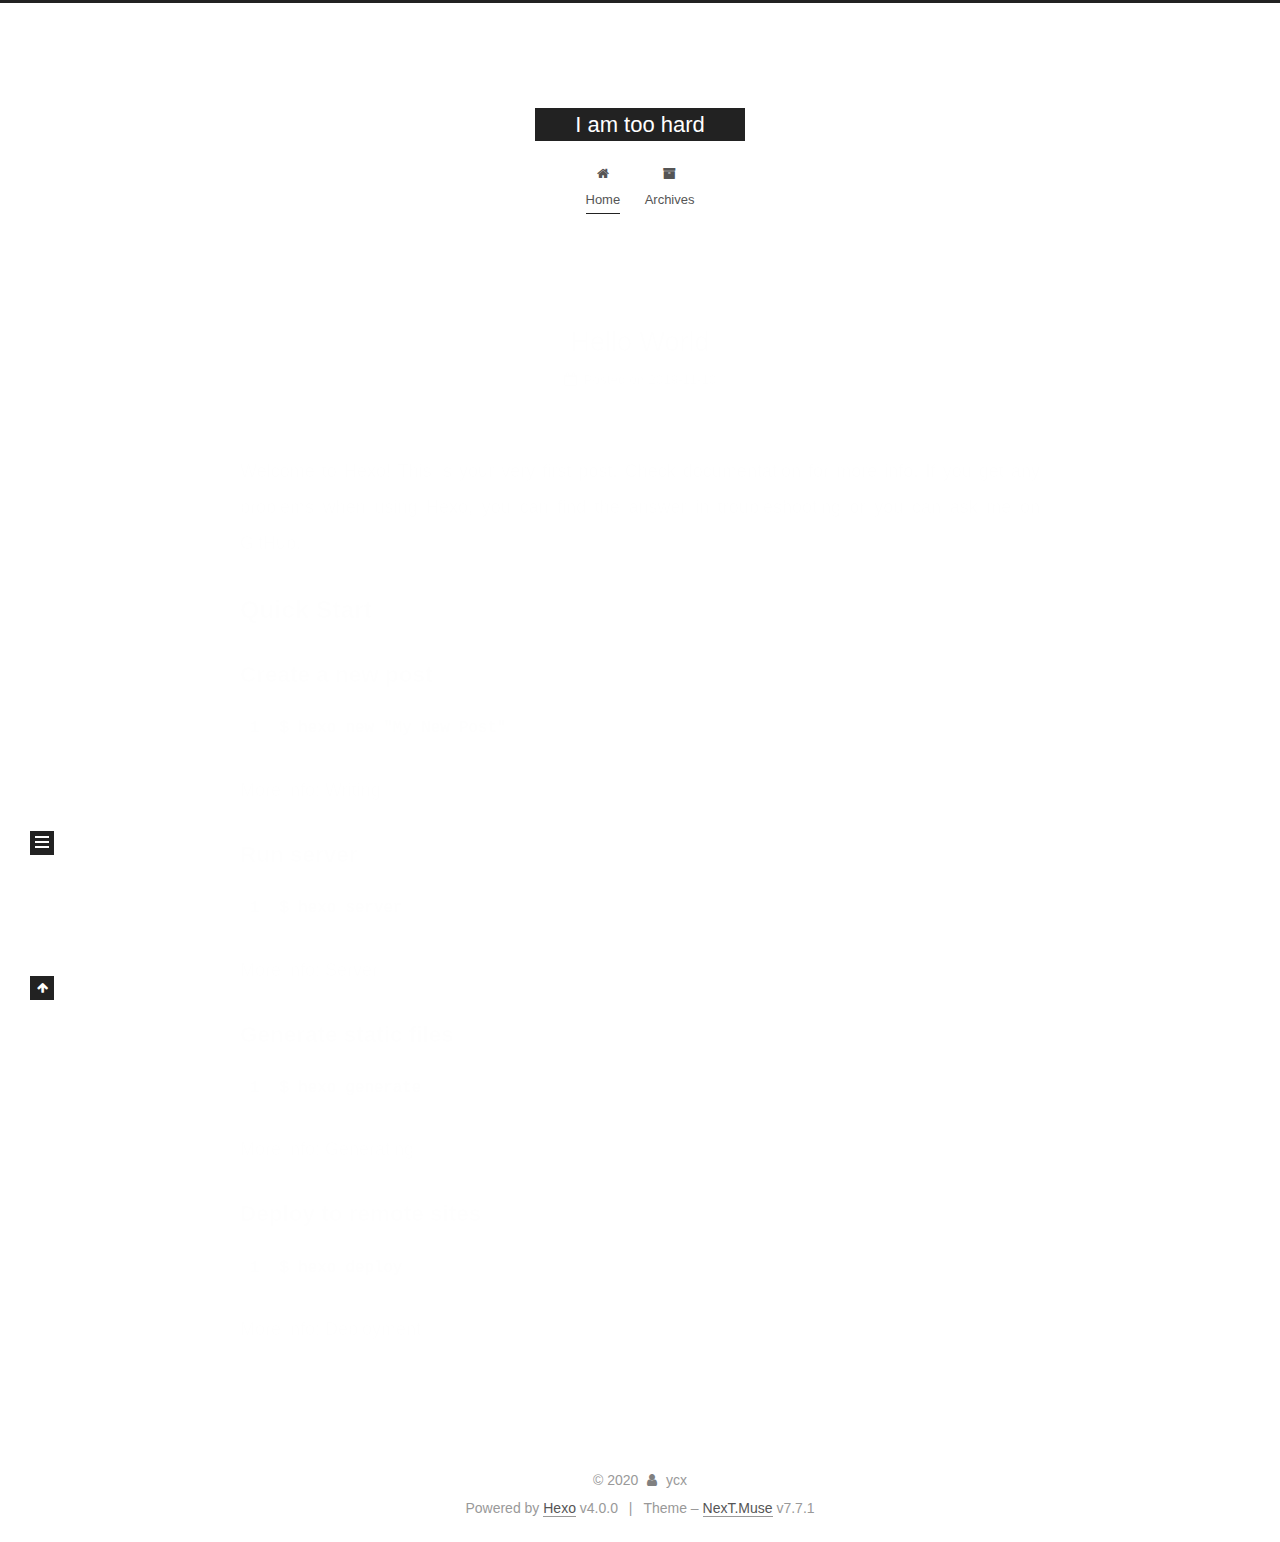
<file: index.html>
<!DOCTYPE html>
<html lang="en">
<head>
  <meta charset="UTF-8">
<meta name="viewport" content="width=device-width, initial-scale=1, maximum-scale=2">
<meta name="theme-color" content="#222">
<meta name="generator" content="Hexo 4.0.0">
  <link rel="apple-touch-icon" sizes="180x180" href="/images/apple-touch-icon-next.png">
  <link rel="icon" type="image/png" sizes="32x32" href="/images/favicon-32x32-next.png">
  <link rel="icon" type="image/png" sizes="16x16" href="/images/favicon-16x16-next.png">
  <link rel="mask-icon" href="/images/logo.svg" color="#222">

<link rel="stylesheet" href="/css/main.css">


<link rel="stylesheet" href="/lib/font-awesome/css/font-awesome.min.css">

<script id="hexo-configurations">
    var NexT = window.NexT || {};
    var CONFIG = {"hostname":"username-ycx.github.io","root":"/","scheme":"Muse","version":"7.7.1","exturl":false,"sidebar":{"position":"left","display":"post","padding":18,"offset":12,"onmobile":false},"copycode":{"enable":false,"show_result":false,"style":null},"back2top":{"enable":true,"sidebar":false,"scrollpercent":false},"bookmark":{"enable":false,"color":"#222","save":"auto"},"fancybox":false,"mediumzoom":false,"lazyload":false,"pangu":false,"comments":{"style":"tabs","active":null,"storage":true,"lazyload":false,"nav":null},"algolia":{"hits":{"per_page":10},"labels":{"input_placeholder":"Search for Posts","hits_empty":"We didn't find any results for the search: ${query}","hits_stats":"${hits} results found in ${time} ms"}},"localsearch":{"enable":false,"trigger":"auto","top_n_per_article":1,"unescape":false,"preload":false},"motion":{"enable":true,"async":false,"transition":{"post_block":"fadeIn","post_header":"slideDownIn","post_body":"slideDownIn","coll_header":"slideLeftIn","sidebar":"slideUpIn"}}};
  </script>

  <meta property="og:type" content="website">
<meta property="og:title" content="I am too hard">
<meta property="og:url" content="https:&#x2F;&#x2F;username-ycx.github.io&#x2F;index.html">
<meta property="og:site_name" content="I am too hard">
<meta property="og:locale" content="en">
<meta name="twitter:card" content="summary">

<link rel="canonical" href="https://username-ycx.github.io/">


<script id="page-configurations">
  // https://hexo.io/docs/variables.html
  CONFIG.page = {
    sidebar: "",
    isHome: true,
    isPost: false
  };
</script>

  <title>I am too hard</title>
  






  <noscript>
  <style>
  .use-motion .brand,
  .use-motion .menu-item,
  .sidebar-inner,
  .use-motion .post-block,
  .use-motion .pagination,
  .use-motion .comments,
  .use-motion .post-header,
  .use-motion .post-body,
  .use-motion .collection-header { opacity: initial; }

  .use-motion .site-title,
  .use-motion .site-subtitle {
    opacity: initial;
    top: initial;
  }

  .use-motion .logo-line-before i { left: initial; }
  .use-motion .logo-line-after i { right: initial; }
  </style>
</noscript>

</head>

<body itemscope itemtype="http://schema.org/WebPage">
  <div class="container use-motion">
    <div class="headband"></div>

    <header class="header" itemscope itemtype="http://schema.org/WPHeader">
      <div class="header-inner"><div class="site-brand-container">
  <div class="site-nav-toggle">
    <div class="toggle" aria-label="Toggle navigation bar">
      <span class="toggle-line toggle-line-first"></span>
      <span class="toggle-line toggle-line-middle"></span>
      <span class="toggle-line toggle-line-last"></span>
    </div>
  </div>

  <div class="site-meta">

    <div>
      <a href="/" class="brand" rel="start">
        <span class="logo-line-before"><i></i></span>
        <span class="site-title">I am too hard</span>
        <span class="logo-line-after"><i></i></span>
      </a>
    </div>
  </div>

  <div class="site-nav-right">
    <div class="toggle popup-trigger">
    </div>
  </div>
</div>


<nav class="site-nav">
  
  <ul id="menu" class="menu">
        <li class="menu-item menu-item-home">

    <a href="/" rel="section"><i class="fa fa-fw fa-home"></i>Home</a>

  </li>
        <li class="menu-item menu-item-archives">

    <a href="/archives/" rel="section"><i class="fa fa-fw fa-archive"></i>Archives</a>

  </li>
  </ul>

</nav>
</div>
    </header>

    
  <div class="back-to-top">
    <i class="fa fa-arrow-up"></i>
    <span>0%</span>
  </div>


    <main class="main">
      <div class="main-inner">
        <div class="content-wrap">
          

          <div class="content">
            

  <div class="posts-expand">
        
  
  
  <article itemscope itemtype="http://schema.org/Article" class="post-block home" lang="en">
    <link itemprop="mainEntityOfPage" href="https://username-ycx.github.io/2019/11/10/hello-world/">

    <span hidden itemprop="author" itemscope itemtype="http://schema.org/Person">
      <meta itemprop="image" content="/images/avatar.gif">
      <meta itemprop="name" content="ycx">
      <meta itemprop="description" content="">
    </span>

    <span hidden itemprop="publisher" itemscope itemtype="http://schema.org/Organization">
      <meta itemprop="name" content="I am too hard">
    </span>
      <header class="post-header">
        <h1 class="post-title" itemprop="name headline">
          
            <a href="/2019/11/10/hello-world/" class="post-title-link" itemprop="url">Hello World</a>
        </h1>

        <div class="post-meta">
            <span class="post-meta-item">
              <span class="post-meta-item-icon">
                <i class="fa fa-calendar-o"></i>
              </span>
              <span class="post-meta-item-text">Posted on</span>

              <time title="Created: 2019-11-10 12:10:12" itemprop="dateCreated datePublished" datetime="2019-11-10T12:10:12+08:00">2019-11-10</time>
            </span>

          

        </div>
      </header>

    
    
    
    <div class="post-body" itemprop="articleBody">

      
          <p>Welcome to <a href="https://hexo.io/" target="_blank" rel="noopener">Hexo</a>! This is your very first post. Check <a href="https://hexo.io/docs/" target="_blank" rel="noopener">documentation</a> for more info. If you get any problems when using Hexo, you can find the answer in <a href="https://hexo.io/docs/troubleshooting.html" target="_blank" rel="noopener">troubleshooting</a> or you can ask me on <a href="https://github.com/hexojs/hexo/issues" target="_blank" rel="noopener">GitHub</a>.</p>
<h2 id="Quick-Start"><a href="#Quick-Start" class="headerlink" title="Quick Start"></a>Quick Start</h2><h3 id="Create-a-new-post"><a href="#Create-a-new-post" class="headerlink" title="Create a new post"></a>Create a new post</h3><figure class="highlight bash"><table><tr><td class="gutter"><pre><span class="line">1</span><br></pre></td><td class="code"><pre><span class="line">$ hexo new <span class="string">"My New Post"</span></span><br></pre></td></tr></table></figure>

<p>More info: <a href="https://hexo.io/docs/writing.html" target="_blank" rel="noopener">Writing</a></p>
<h3 id="Run-server"><a href="#Run-server" class="headerlink" title="Run server"></a>Run server</h3><figure class="highlight bash"><table><tr><td class="gutter"><pre><span class="line">1</span><br></pre></td><td class="code"><pre><span class="line">$ hexo server</span><br></pre></td></tr></table></figure>

<p>More info: <a href="https://hexo.io/docs/server.html" target="_blank" rel="noopener">Server</a></p>
<h3 id="Generate-static-files"><a href="#Generate-static-files" class="headerlink" title="Generate static files"></a>Generate static files</h3><figure class="highlight bash"><table><tr><td class="gutter"><pre><span class="line">1</span><br></pre></td><td class="code"><pre><span class="line">$ hexo generate</span><br></pre></td></tr></table></figure>

<p>More info: <a href="https://hexo.io/docs/generating.html" target="_blank" rel="noopener">Generating</a></p>
<h3 id="Deploy-to-remote-sites"><a href="#Deploy-to-remote-sites" class="headerlink" title="Deploy to remote sites"></a>Deploy to remote sites</h3><figure class="highlight bash"><table><tr><td class="gutter"><pre><span class="line">1</span><br></pre></td><td class="code"><pre><span class="line">$ hexo deploy</span><br></pre></td></tr></table></figure>

<p>More info: <a href="https://hexo.io/docs/one-command-deployment.html" target="_blank" rel="noopener">Deployment</a></p>

      
    </div>

    
    
    
      <footer class="post-footer">
        <div class="post-eof"></div>
      </footer>
  </article>
  
  
  

  </div>

  



          </div>
          

<script>
  window.addEventListener('tabs:register', () => {
    let activeClass = CONFIG.comments.activeClass;
    if (CONFIG.comments.storage) {
      activeClass = localStorage.getItem('comments_active') || activeClass;
    }
    if (activeClass) {
      let activeTab = document.querySelector(`a[href="#comment-${activeClass}"]`);
      if (activeTab) {
        activeTab.click();
      }
    }
  });
  if (CONFIG.comments.storage) {
    window.addEventListener('tabs:click', event => {
      if (!event.target.matches('.tabs-comment .tab-content .tab-pane')) return;
      let commentClass = event.target.classList[1];
      localStorage.setItem('comments_active', commentClass);
    });
  }
</script>

        </div>
          
  
  <div class="toggle sidebar-toggle">
    <span class="toggle-line toggle-line-first"></span>
    <span class="toggle-line toggle-line-middle"></span>
    <span class="toggle-line toggle-line-last"></span>
  </div>

  <aside class="sidebar">
    <div class="sidebar-inner">

      <ul class="sidebar-nav motion-element">
        <li class="sidebar-nav-toc">
          Table of Contents
        </li>
        <li class="sidebar-nav-overview">
          Overview
        </li>
      </ul>

      <!--noindex-->
      <div class="post-toc-wrap sidebar-panel">
      </div>
      <!--/noindex-->

      <div class="site-overview-wrap sidebar-panel">
        <div class="site-author motion-element" itemprop="author" itemscope itemtype="http://schema.org/Person">
  <p class="site-author-name" itemprop="name">ycx</p>
  <div class="site-description" itemprop="description"></div>
</div>
<div class="site-state-wrap motion-element">
  <nav class="site-state">
      <div class="site-state-item site-state-posts">
          <a href="/archives/">
        
          <span class="site-state-item-count">1</span>
          <span class="site-state-item-name">posts</span>
        </a>
      </div>
  </nav>
</div>



      </div>

    </div>
  </aside>
  <div id="sidebar-dimmer"></div>


      </div>
    </main>

    <footer class="footer">
      <div class="footer-inner">
        

<div class="copyright">
  
  &copy; 
  <span itemprop="copyrightYear">2020</span>
  <span class="with-love">
    <i class="fa fa-user"></i>
  </span>
  <span class="author" itemprop="copyrightHolder">ycx</span>
</div>
  <div class="powered-by">Powered by <a href="https://hexo.io/" class="theme-link" rel="noopener" target="_blank">Hexo</a> v4.0.0
  </div>
  <span class="post-meta-divider">|</span>
  <div class="theme-info">Theme – <a href="https://muse.theme-next.org/" class="theme-link" rel="noopener" target="_blank">NexT.Muse</a> v7.7.1
  </div>

        








      </div>
    </footer>
  </div>

  
  <script src="/lib/anime.min.js"></script>
  <script src="/lib/velocity/velocity.min.js"></script>
  <script src="/lib/velocity/velocity.ui.min.js"></script>
<script src="/js/utils.js"></script><script src="/js/motion.js"></script>
<script src="/js/schemes/muse.js"></script>
<script src="/js/next-boot.js"></script>



  















  

  

</body>
</html>
</file>
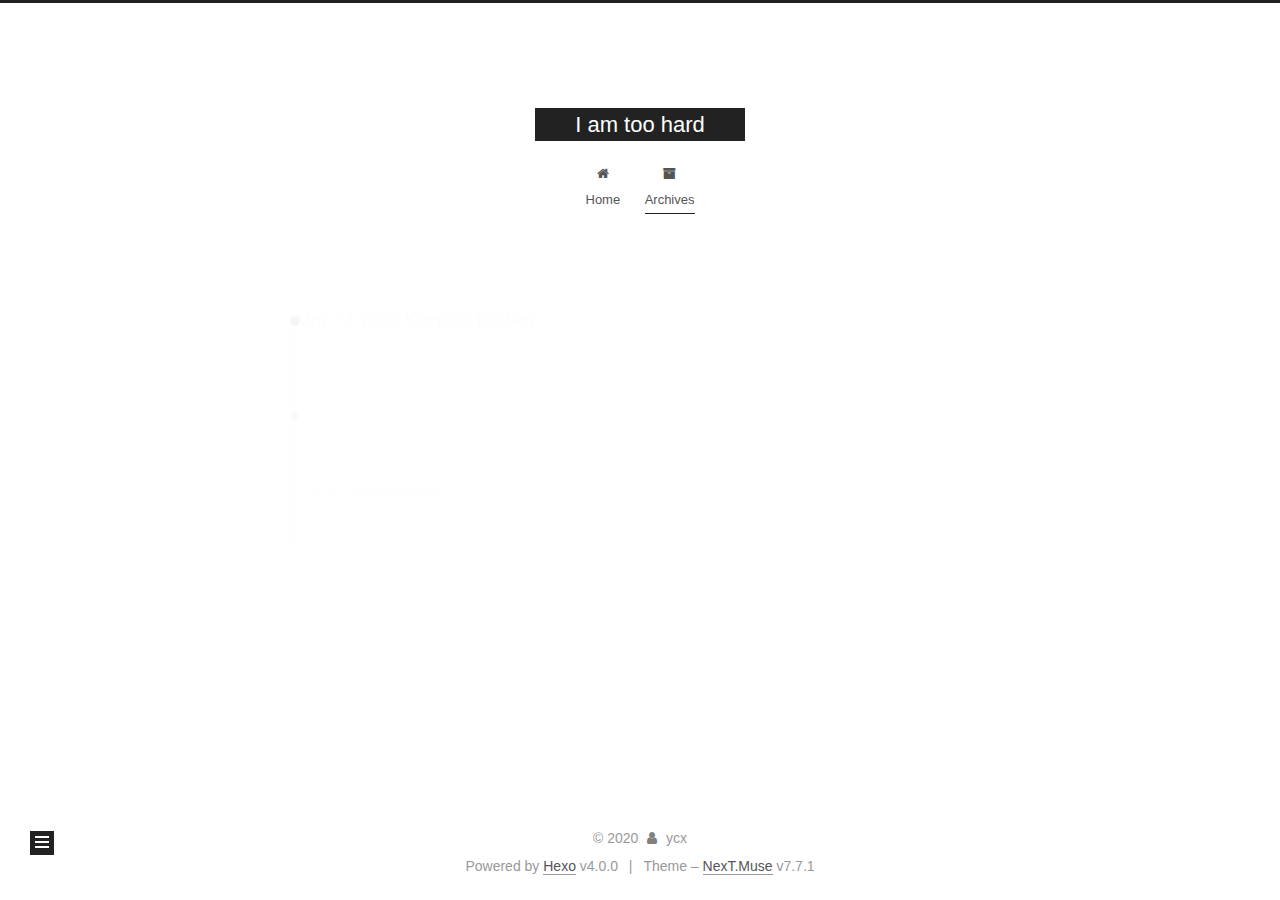
<file: archives/index.html>
<!DOCTYPE html>
<html lang="en">
<head>
  <meta charset="UTF-8">
<meta name="viewport" content="width=device-width, initial-scale=1, maximum-scale=2">
<meta name="theme-color" content="#222">
<meta name="generator" content="Hexo 4.0.0">
  <link rel="apple-touch-icon" sizes="180x180" href="/images/apple-touch-icon-next.png">
  <link rel="icon" type="image/png" sizes="32x32" href="/images/favicon-32x32-next.png">
  <link rel="icon" type="image/png" sizes="16x16" href="/images/favicon-16x16-next.png">
  <link rel="mask-icon" href="/images/logo.svg" color="#222">

<link rel="stylesheet" href="/css/main.css">


<link rel="stylesheet" href="/lib/font-awesome/css/font-awesome.min.css">

<script id="hexo-configurations">
    var NexT = window.NexT || {};
    var CONFIG = {"hostname":"username-ycx.github.io","root":"/","scheme":"Muse","version":"7.7.1","exturl":false,"sidebar":{"position":"left","display":"post","padding":18,"offset":12,"onmobile":false},"copycode":{"enable":false,"show_result":false,"style":null},"back2top":{"enable":true,"sidebar":false,"scrollpercent":false},"bookmark":{"enable":false,"color":"#222","save":"auto"},"fancybox":false,"mediumzoom":false,"lazyload":false,"pangu":false,"comments":{"style":"tabs","active":null,"storage":true,"lazyload":false,"nav":null},"algolia":{"hits":{"per_page":10},"labels":{"input_placeholder":"Search for Posts","hits_empty":"We didn't find any results for the search: ${query}","hits_stats":"${hits} results found in ${time} ms"}},"localsearch":{"enable":false,"trigger":"auto","top_n_per_article":1,"unescape":false,"preload":false},"motion":{"enable":true,"async":false,"transition":{"post_block":"fadeIn","post_header":"slideDownIn","post_body":"slideDownIn","coll_header":"slideLeftIn","sidebar":"slideUpIn"}}};
  </script>

  <meta property="og:type" content="website">
<meta property="og:title" content="I am too hard">
<meta property="og:url" content="https:&#x2F;&#x2F;username-ycx.github.io&#x2F;archives&#x2F;index.html">
<meta property="og:site_name" content="I am too hard">
<meta property="og:locale" content="en">
<meta name="twitter:card" content="summary">

<link rel="canonical" href="https://username-ycx.github.io/archives/">


<script id="page-configurations">
  // https://hexo.io/docs/variables.html
  CONFIG.page = {
    sidebar: "",
    isHome: false,
    isPost: false
  };
</script>

  <title>Archive | I am too hard</title>
  






  <noscript>
  <style>
  .use-motion .brand,
  .use-motion .menu-item,
  .sidebar-inner,
  .use-motion .post-block,
  .use-motion .pagination,
  .use-motion .comments,
  .use-motion .post-header,
  .use-motion .post-body,
  .use-motion .collection-header { opacity: initial; }

  .use-motion .site-title,
  .use-motion .site-subtitle {
    opacity: initial;
    top: initial;
  }

  .use-motion .logo-line-before i { left: initial; }
  .use-motion .logo-line-after i { right: initial; }
  </style>
</noscript>

</head>

<body itemscope itemtype="http://schema.org/WebPage">
  <div class="container use-motion">
    <div class="headband"></div>

    <header class="header" itemscope itemtype="http://schema.org/WPHeader">
      <div class="header-inner"><div class="site-brand-container">
  <div class="site-nav-toggle">
    <div class="toggle" aria-label="Toggle navigation bar">
      <span class="toggle-line toggle-line-first"></span>
      <span class="toggle-line toggle-line-middle"></span>
      <span class="toggle-line toggle-line-last"></span>
    </div>
  </div>

  <div class="site-meta">

    <div>
      <a href="/" class="brand" rel="start">
        <span class="logo-line-before"><i></i></span>
        <span class="site-title">I am too hard</span>
        <span class="logo-line-after"><i></i></span>
      </a>
    </div>
  </div>

  <div class="site-nav-right">
    <div class="toggle popup-trigger">
    </div>
  </div>
</div>


<nav class="site-nav">
  
  <ul id="menu" class="menu">
        <li class="menu-item menu-item-home">

    <a href="/" rel="section"><i class="fa fa-fw fa-home"></i>Home</a>

  </li>
        <li class="menu-item menu-item-archives">

    <a href="/archives/" rel="section"><i class="fa fa-fw fa-archive"></i>Archives</a>

  </li>
  </ul>

</nav>
</div>
    </header>

    
  <div class="back-to-top">
    <i class="fa fa-arrow-up"></i>
    <span>0%</span>
  </div>


    <main class="main">
      <div class="main-inner">
        <div class="content-wrap">
          

          <div class="content">
            

  
  
  
  <div class="post-block">
    <div class="posts-collapse">
      <div class="collection-title">
        <span class="collection-header">Um..! 1 post. Keep on posting.</span>
      </div>

      
    <div class="collection-year">
      <h1 class="collection-header">2019</h1>
    </div>

  <article itemscope itemtype="http://schema.org/Article">
    <header class="post-header">

      <div class="post-meta">
        <time itemprop="dateCreated"
              datetime="2019-11-10T12:10:12+08:00"
              content="2019-11-10">
          11-10
        </time>
      </div>

      <h2 class="post-title">
          <a class="post-title-link" href="/2019/11/10/hello-world/" itemprop="url">
            <span itemprop="name">Hello World</span>
          </a>
      </h2>

    </header>
  </article>


    </div>
  </div>
  
  
  

  



          </div>
          

<script>
  window.addEventListener('tabs:register', () => {
    let activeClass = CONFIG.comments.activeClass;
    if (CONFIG.comments.storage) {
      activeClass = localStorage.getItem('comments_active') || activeClass;
    }
    if (activeClass) {
      let activeTab = document.querySelector(`a[href="#comment-${activeClass}"]`);
      if (activeTab) {
        activeTab.click();
      }
    }
  });
  if (CONFIG.comments.storage) {
    window.addEventListener('tabs:click', event => {
      if (!event.target.matches('.tabs-comment .tab-content .tab-pane')) return;
      let commentClass = event.target.classList[1];
      localStorage.setItem('comments_active', commentClass);
    });
  }
</script>

        </div>
          
  
  <div class="toggle sidebar-toggle">
    <span class="toggle-line toggle-line-first"></span>
    <span class="toggle-line toggle-line-middle"></span>
    <span class="toggle-line toggle-line-last"></span>
  </div>

  <aside class="sidebar">
    <div class="sidebar-inner">

      <ul class="sidebar-nav motion-element">
        <li class="sidebar-nav-toc">
          Table of Contents
        </li>
        <li class="sidebar-nav-overview">
          Overview
        </li>
      </ul>

      <!--noindex-->
      <div class="post-toc-wrap sidebar-panel">
      </div>
      <!--/noindex-->

      <div class="site-overview-wrap sidebar-panel">
        <div class="site-author motion-element" itemprop="author" itemscope itemtype="http://schema.org/Person">
  <p class="site-author-name" itemprop="name">ycx</p>
  <div class="site-description" itemprop="description"></div>
</div>
<div class="site-state-wrap motion-element">
  <nav class="site-state">
      <div class="site-state-item site-state-posts">
          <a href="/archives/">
        
          <span class="site-state-item-count">1</span>
          <span class="site-state-item-name">posts</span>
        </a>
      </div>
  </nav>
</div>



      </div>

    </div>
  </aside>
  <div id="sidebar-dimmer"></div>


      </div>
    </main>

    <footer class="footer">
      <div class="footer-inner">
        

<div class="copyright">
  
  &copy; 
  <span itemprop="copyrightYear">2020</span>
  <span class="with-love">
    <i class="fa fa-user"></i>
  </span>
  <span class="author" itemprop="copyrightHolder">ycx</span>
</div>
  <div class="powered-by">Powered by <a href="https://hexo.io/" class="theme-link" rel="noopener" target="_blank">Hexo</a> v4.0.0
  </div>
  <span class="post-meta-divider">|</span>
  <div class="theme-info">Theme – <a href="https://muse.theme-next.org/" class="theme-link" rel="noopener" target="_blank">NexT.Muse</a> v7.7.1
  </div>

        








      </div>
    </footer>
  </div>

  
  <script src="/lib/anime.min.js"></script>
  <script src="/lib/velocity/velocity.min.js"></script>
  <script src="/lib/velocity/velocity.ui.min.js"></script>
<script src="/js/utils.js"></script><script src="/js/motion.js"></script>
<script src="/js/schemes/muse.js"></script>
<script src="/js/next-boot.js"></script>



  















  

  

</body>
</html>
</file>
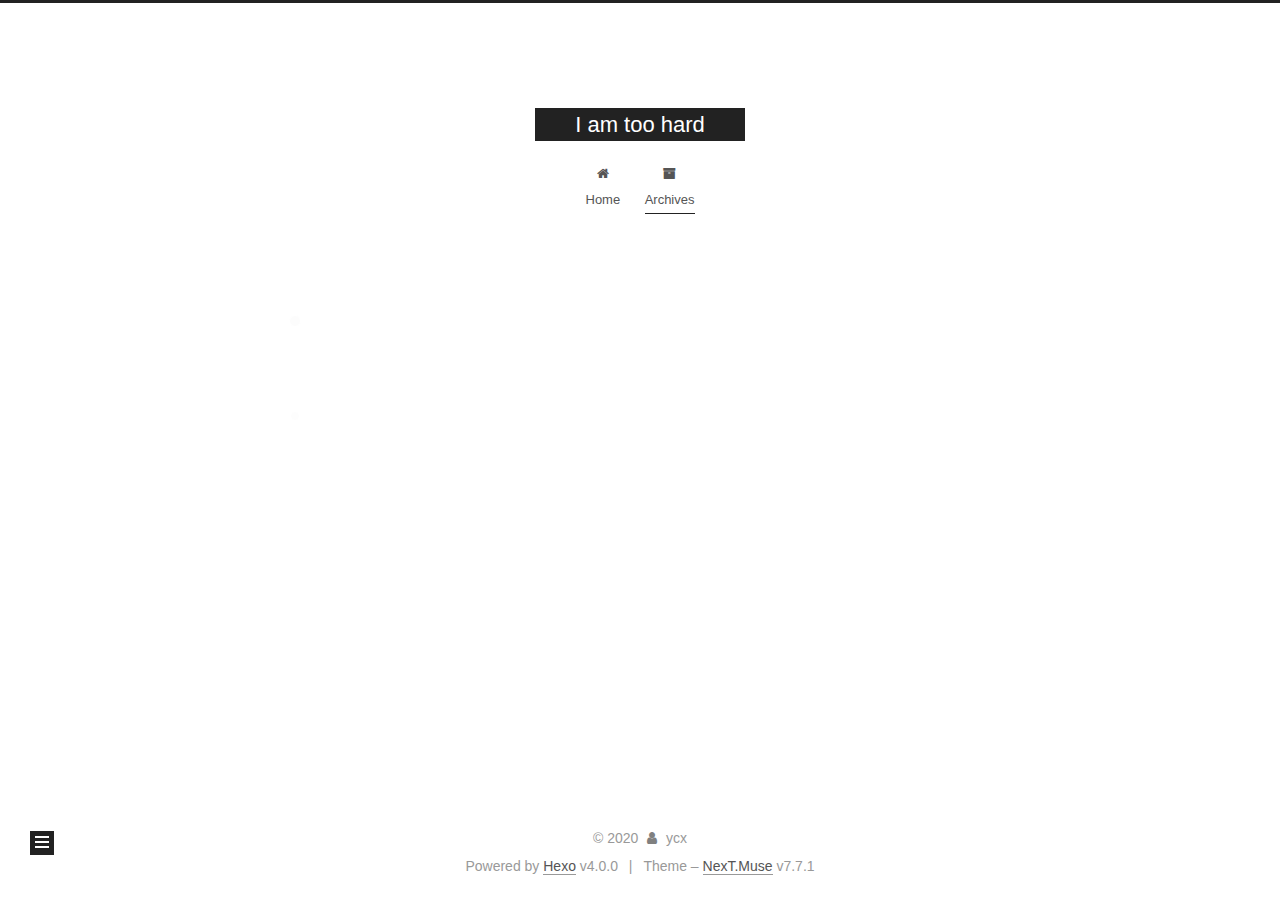
<file: archives/2019/index.html>
<!DOCTYPE html>
<html lang="en">
<head>
  <meta charset="UTF-8">
<meta name="viewport" content="width=device-width, initial-scale=1, maximum-scale=2">
<meta name="theme-color" content="#222">
<meta name="generator" content="Hexo 4.0.0">
  <link rel="apple-touch-icon" sizes="180x180" href="/images/apple-touch-icon-next.png">
  <link rel="icon" type="image/png" sizes="32x32" href="/images/favicon-32x32-next.png">
  <link rel="icon" type="image/png" sizes="16x16" href="/images/favicon-16x16-next.png">
  <link rel="mask-icon" href="/images/logo.svg" color="#222">

<link rel="stylesheet" href="/css/main.css">


<link rel="stylesheet" href="/lib/font-awesome/css/font-awesome.min.css">

<script id="hexo-configurations">
    var NexT = window.NexT || {};
    var CONFIG = {"hostname":"username-ycx.github.io","root":"/","scheme":"Muse","version":"7.7.1","exturl":false,"sidebar":{"position":"left","display":"post","padding":18,"offset":12,"onmobile":false},"copycode":{"enable":false,"show_result":false,"style":null},"back2top":{"enable":true,"sidebar":false,"scrollpercent":false},"bookmark":{"enable":false,"color":"#222","save":"auto"},"fancybox":false,"mediumzoom":false,"lazyload":false,"pangu":false,"comments":{"style":"tabs","active":null,"storage":true,"lazyload":false,"nav":null},"algolia":{"hits":{"per_page":10},"labels":{"input_placeholder":"Search for Posts","hits_empty":"We didn't find any results for the search: ${query}","hits_stats":"${hits} results found in ${time} ms"}},"localsearch":{"enable":false,"trigger":"auto","top_n_per_article":1,"unescape":false,"preload":false},"motion":{"enable":true,"async":false,"transition":{"post_block":"fadeIn","post_header":"slideDownIn","post_body":"slideDownIn","coll_header":"slideLeftIn","sidebar":"slideUpIn"}}};
  </script>

  <meta property="og:type" content="website">
<meta property="og:title" content="I am too hard">
<meta property="og:url" content="https:&#x2F;&#x2F;username-ycx.github.io&#x2F;archives&#x2F;2019&#x2F;index.html">
<meta property="og:site_name" content="I am too hard">
<meta property="og:locale" content="en">
<meta name="twitter:card" content="summary">

<link rel="canonical" href="https://username-ycx.github.io/archives/2019/">


<script id="page-configurations">
  // https://hexo.io/docs/variables.html
  CONFIG.page = {
    sidebar: "",
    isHome: false,
    isPost: false
  };
</script>

  <title>Archive | I am too hard</title>
  






  <noscript>
  <style>
  .use-motion .brand,
  .use-motion .menu-item,
  .sidebar-inner,
  .use-motion .post-block,
  .use-motion .pagination,
  .use-motion .comments,
  .use-motion .post-header,
  .use-motion .post-body,
  .use-motion .collection-header { opacity: initial; }

  .use-motion .site-title,
  .use-motion .site-subtitle {
    opacity: initial;
    top: initial;
  }

  .use-motion .logo-line-before i { left: initial; }
  .use-motion .logo-line-after i { right: initial; }
  </style>
</noscript>

</head>

<body itemscope itemtype="http://schema.org/WebPage">
  <div class="container use-motion">
    <div class="headband"></div>

    <header class="header" itemscope itemtype="http://schema.org/WPHeader">
      <div class="header-inner"><div class="site-brand-container">
  <div class="site-nav-toggle">
    <div class="toggle" aria-label="Toggle navigation bar">
      <span class="toggle-line toggle-line-first"></span>
      <span class="toggle-line toggle-line-middle"></span>
      <span class="toggle-line toggle-line-last"></span>
    </div>
  </div>

  <div class="site-meta">

    <div>
      <a href="/" class="brand" rel="start">
        <span class="logo-line-before"><i></i></span>
        <span class="site-title">I am too hard</span>
        <span class="logo-line-after"><i></i></span>
      </a>
    </div>
  </div>

  <div class="site-nav-right">
    <div class="toggle popup-trigger">
    </div>
  </div>
</div>


<nav class="site-nav">
  
  <ul id="menu" class="menu">
        <li class="menu-item menu-item-home">

    <a href="/" rel="section"><i class="fa fa-fw fa-home"></i>Home</a>

  </li>
        <li class="menu-item menu-item-archives">

    <a href="/archives/" rel="section"><i class="fa fa-fw fa-archive"></i>Archives</a>

  </li>
  </ul>

</nav>
</div>
    </header>

    
  <div class="back-to-top">
    <i class="fa fa-arrow-up"></i>
    <span>0%</span>
  </div>


    <main class="main">
      <div class="main-inner">
        <div class="content-wrap">
          

          <div class="content">
            

  
  
  
  <div class="post-block">
    <div class="posts-collapse">
      <div class="collection-title">
        <span class="collection-header">Um..! 1 post. Keep on posting.</span>
      </div>

      
    <div class="collection-year">
      <h1 class="collection-header">2019</h1>
    </div>

  <article itemscope itemtype="http://schema.org/Article">
    <header class="post-header">

      <div class="post-meta">
        <time itemprop="dateCreated"
              datetime="2019-11-10T12:10:12+08:00"
              content="2019-11-10">
          11-10
        </time>
      </div>

      <h2 class="post-title">
          <a class="post-title-link" href="/2019/11/10/hello-world/" itemprop="url">
            <span itemprop="name">Hello World</span>
          </a>
      </h2>

    </header>
  </article>


    </div>
  </div>
  
  
  

  



          </div>
          

<script>
  window.addEventListener('tabs:register', () => {
    let activeClass = CONFIG.comments.activeClass;
    if (CONFIG.comments.storage) {
      activeClass = localStorage.getItem('comments_active') || activeClass;
    }
    if (activeClass) {
      let activeTab = document.querySelector(`a[href="#comment-${activeClass}"]`);
      if (activeTab) {
        activeTab.click();
      }
    }
  });
  if (CONFIG.comments.storage) {
    window.addEventListener('tabs:click', event => {
      if (!event.target.matches('.tabs-comment .tab-content .tab-pane')) return;
      let commentClass = event.target.classList[1];
      localStorage.setItem('comments_active', commentClass);
    });
  }
</script>

        </div>
          
  
  <div class="toggle sidebar-toggle">
    <span class="toggle-line toggle-line-first"></span>
    <span class="toggle-line toggle-line-middle"></span>
    <span class="toggle-line toggle-line-last"></span>
  </div>

  <aside class="sidebar">
    <div class="sidebar-inner">

      <ul class="sidebar-nav motion-element">
        <li class="sidebar-nav-toc">
          Table of Contents
        </li>
        <li class="sidebar-nav-overview">
          Overview
        </li>
      </ul>

      <!--noindex-->
      <div class="post-toc-wrap sidebar-panel">
      </div>
      <!--/noindex-->

      <div class="site-overview-wrap sidebar-panel">
        <div class="site-author motion-element" itemprop="author" itemscope itemtype="http://schema.org/Person">
  <p class="site-author-name" itemprop="name">ycx</p>
  <div class="site-description" itemprop="description"></div>
</div>
<div class="site-state-wrap motion-element">
  <nav class="site-state">
      <div class="site-state-item site-state-posts">
          <a href="/archives/">
        
          <span class="site-state-item-count">1</span>
          <span class="site-state-item-name">posts</span>
        </a>
      </div>
  </nav>
</div>



      </div>

    </div>
  </aside>
  <div id="sidebar-dimmer"></div>


      </div>
    </main>

    <footer class="footer">
      <div class="footer-inner">
        

<div class="copyright">
  
  &copy; 
  <span itemprop="copyrightYear">2020</span>
  <span class="with-love">
    <i class="fa fa-user"></i>
  </span>
  <span class="author" itemprop="copyrightHolder">ycx</span>
</div>
  <div class="powered-by">Powered by <a href="https://hexo.io/" class="theme-link" rel="noopener" target="_blank">Hexo</a> v4.0.0
  </div>
  <span class="post-meta-divider">|</span>
  <div class="theme-info">Theme – <a href="https://muse.theme-next.org/" class="theme-link" rel="noopener" target="_blank">NexT.Muse</a> v7.7.1
  </div>

        








      </div>
    </footer>
  </div>

  
  <script src="/lib/anime.min.js"></script>
  <script src="/lib/velocity/velocity.min.js"></script>
  <script src="/lib/velocity/velocity.ui.min.js"></script>
<script src="/js/utils.js"></script><script src="/js/motion.js"></script>
<script src="/js/schemes/muse.js"></script>
<script src="/js/next-boot.js"></script>



  















  

  

</body>
</html>
</file>
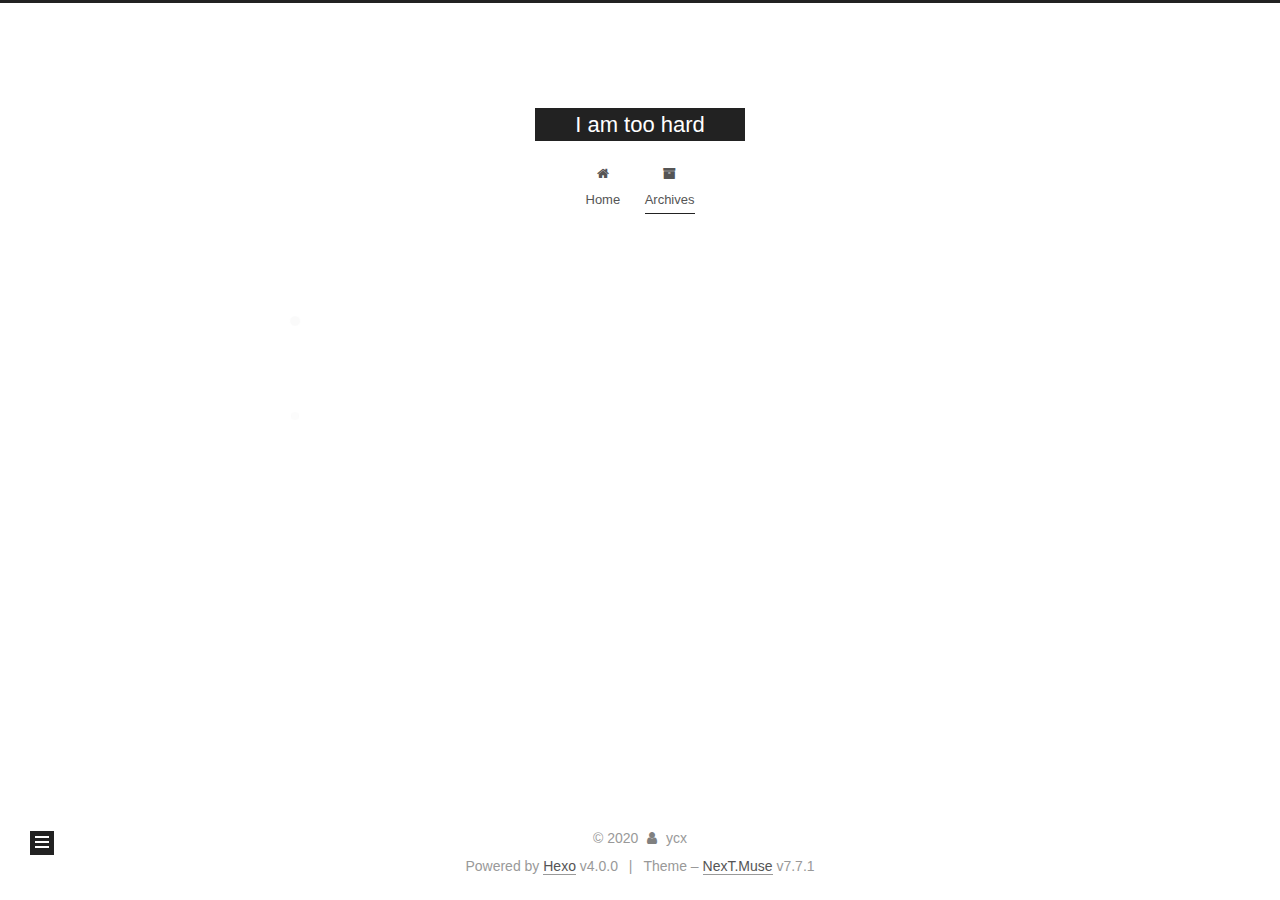
<file: archives/2019/11/index.html>
<!DOCTYPE html>
<html lang="en">
<head>
  <meta charset="UTF-8">
<meta name="viewport" content="width=device-width, initial-scale=1, maximum-scale=2">
<meta name="theme-color" content="#222">
<meta name="generator" content="Hexo 4.0.0">
  <link rel="apple-touch-icon" sizes="180x180" href="/images/apple-touch-icon-next.png">
  <link rel="icon" type="image/png" sizes="32x32" href="/images/favicon-32x32-next.png">
  <link rel="icon" type="image/png" sizes="16x16" href="/images/favicon-16x16-next.png">
  <link rel="mask-icon" href="/images/logo.svg" color="#222">

<link rel="stylesheet" href="/css/main.css">


<link rel="stylesheet" href="/lib/font-awesome/css/font-awesome.min.css">

<script id="hexo-configurations">
    var NexT = window.NexT || {};
    var CONFIG = {"hostname":"username-ycx.github.io","root":"/","scheme":"Muse","version":"7.7.1","exturl":false,"sidebar":{"position":"left","display":"post","padding":18,"offset":12,"onmobile":false},"copycode":{"enable":false,"show_result":false,"style":null},"back2top":{"enable":true,"sidebar":false,"scrollpercent":false},"bookmark":{"enable":false,"color":"#222","save":"auto"},"fancybox":false,"mediumzoom":false,"lazyload":false,"pangu":false,"comments":{"style":"tabs","active":null,"storage":true,"lazyload":false,"nav":null},"algolia":{"hits":{"per_page":10},"labels":{"input_placeholder":"Search for Posts","hits_empty":"We didn't find any results for the search: ${query}","hits_stats":"${hits} results found in ${time} ms"}},"localsearch":{"enable":false,"trigger":"auto","top_n_per_article":1,"unescape":false,"preload":false},"motion":{"enable":true,"async":false,"transition":{"post_block":"fadeIn","post_header":"slideDownIn","post_body":"slideDownIn","coll_header":"slideLeftIn","sidebar":"slideUpIn"}}};
  </script>

  <meta property="og:type" content="website">
<meta property="og:title" content="I am too hard">
<meta property="og:url" content="https:&#x2F;&#x2F;username-ycx.github.io&#x2F;archives&#x2F;2019&#x2F;11&#x2F;index.html">
<meta property="og:site_name" content="I am too hard">
<meta property="og:locale" content="en">
<meta name="twitter:card" content="summary">

<link rel="canonical" href="https://username-ycx.github.io/archives/2019/11/">


<script id="page-configurations">
  // https://hexo.io/docs/variables.html
  CONFIG.page = {
    sidebar: "",
    isHome: false,
    isPost: false
  };
</script>

  <title>Archive | I am too hard</title>
  






  <noscript>
  <style>
  .use-motion .brand,
  .use-motion .menu-item,
  .sidebar-inner,
  .use-motion .post-block,
  .use-motion .pagination,
  .use-motion .comments,
  .use-motion .post-header,
  .use-motion .post-body,
  .use-motion .collection-header { opacity: initial; }

  .use-motion .site-title,
  .use-motion .site-subtitle {
    opacity: initial;
    top: initial;
  }

  .use-motion .logo-line-before i { left: initial; }
  .use-motion .logo-line-after i { right: initial; }
  </style>
</noscript>

</head>

<body itemscope itemtype="http://schema.org/WebPage">
  <div class="container use-motion">
    <div class="headband"></div>

    <header class="header" itemscope itemtype="http://schema.org/WPHeader">
      <div class="header-inner"><div class="site-brand-container">
  <div class="site-nav-toggle">
    <div class="toggle" aria-label="Toggle navigation bar">
      <span class="toggle-line toggle-line-first"></span>
      <span class="toggle-line toggle-line-middle"></span>
      <span class="toggle-line toggle-line-last"></span>
    </div>
  </div>

  <div class="site-meta">

    <div>
      <a href="/" class="brand" rel="start">
        <span class="logo-line-before"><i></i></span>
        <span class="site-title">I am too hard</span>
        <span class="logo-line-after"><i></i></span>
      </a>
    </div>
  </div>

  <div class="site-nav-right">
    <div class="toggle popup-trigger">
    </div>
  </div>
</div>


<nav class="site-nav">
  
  <ul id="menu" class="menu">
        <li class="menu-item menu-item-home">

    <a href="/" rel="section"><i class="fa fa-fw fa-home"></i>Home</a>

  </li>
        <li class="menu-item menu-item-archives">

    <a href="/archives/" rel="section"><i class="fa fa-fw fa-archive"></i>Archives</a>

  </li>
  </ul>

</nav>
</div>
    </header>

    
  <div class="back-to-top">
    <i class="fa fa-arrow-up"></i>
    <span>0%</span>
  </div>


    <main class="main">
      <div class="main-inner">
        <div class="content-wrap">
          

          <div class="content">
            

  
  
  
  <div class="post-block">
    <div class="posts-collapse">
      <div class="collection-title">
        <span class="collection-header">Um..! 1 post. Keep on posting.</span>
      </div>

      
    <div class="collection-year">
      <h1 class="collection-header">2019</h1>
    </div>

  <article itemscope itemtype="http://schema.org/Article">
    <header class="post-header">

      <div class="post-meta">
        <time itemprop="dateCreated"
              datetime="2019-11-10T12:10:12+08:00"
              content="2019-11-10">
          11-10
        </time>
      </div>

      <h2 class="post-title">
          <a class="post-title-link" href="/2019/11/10/hello-world/" itemprop="url">
            <span itemprop="name">Hello World</span>
          </a>
      </h2>

    </header>
  </article>


    </div>
  </div>
  
  
  

  



          </div>
          

<script>
  window.addEventListener('tabs:register', () => {
    let activeClass = CONFIG.comments.activeClass;
    if (CONFIG.comments.storage) {
      activeClass = localStorage.getItem('comments_active') || activeClass;
    }
    if (activeClass) {
      let activeTab = document.querySelector(`a[href="#comment-${activeClass}"]`);
      if (activeTab) {
        activeTab.click();
      }
    }
  });
  if (CONFIG.comments.storage) {
    window.addEventListener('tabs:click', event => {
      if (!event.target.matches('.tabs-comment .tab-content .tab-pane')) return;
      let commentClass = event.target.classList[1];
      localStorage.setItem('comments_active', commentClass);
    });
  }
</script>

        </div>
          
  
  <div class="toggle sidebar-toggle">
    <span class="toggle-line toggle-line-first"></span>
    <span class="toggle-line toggle-line-middle"></span>
    <span class="toggle-line toggle-line-last"></span>
  </div>

  <aside class="sidebar">
    <div class="sidebar-inner">

      <ul class="sidebar-nav motion-element">
        <li class="sidebar-nav-toc">
          Table of Contents
        </li>
        <li class="sidebar-nav-overview">
          Overview
        </li>
      </ul>

      <!--noindex-->
      <div class="post-toc-wrap sidebar-panel">
      </div>
      <!--/noindex-->

      <div class="site-overview-wrap sidebar-panel">
        <div class="site-author motion-element" itemprop="author" itemscope itemtype="http://schema.org/Person">
  <p class="site-author-name" itemprop="name">ycx</p>
  <div class="site-description" itemprop="description"></div>
</div>
<div class="site-state-wrap motion-element">
  <nav class="site-state">
      <div class="site-state-item site-state-posts">
          <a href="/archives/">
        
          <span class="site-state-item-count">1</span>
          <span class="site-state-item-name">posts</span>
        </a>
      </div>
  </nav>
</div>



      </div>

    </div>
  </aside>
  <div id="sidebar-dimmer"></div>


      </div>
    </main>

    <footer class="footer">
      <div class="footer-inner">
        

<div class="copyright">
  
  &copy; 
  <span itemprop="copyrightYear">2020</span>
  <span class="with-love">
    <i class="fa fa-user"></i>
  </span>
  <span class="author" itemprop="copyrightHolder">ycx</span>
</div>
  <div class="powered-by">Powered by <a href="https://hexo.io/" class="theme-link" rel="noopener" target="_blank">Hexo</a> v4.0.0
  </div>
  <span class="post-meta-divider">|</span>
  <div class="theme-info">Theme – <a href="https://muse.theme-next.org/" class="theme-link" rel="noopener" target="_blank">NexT.Muse</a> v7.7.1
  </div>

        








      </div>
    </footer>
  </div>

  
  <script src="/lib/anime.min.js"></script>
  <script src="/lib/velocity/velocity.min.js"></script>
  <script src="/lib/velocity/velocity.ui.min.js"></script>
<script src="/js/utils.js"></script><script src="/js/motion.js"></script>
<script src="/js/schemes/muse.js"></script>
<script src="/js/next-boot.js"></script>



  















  

  

</body>
</html>
</file>
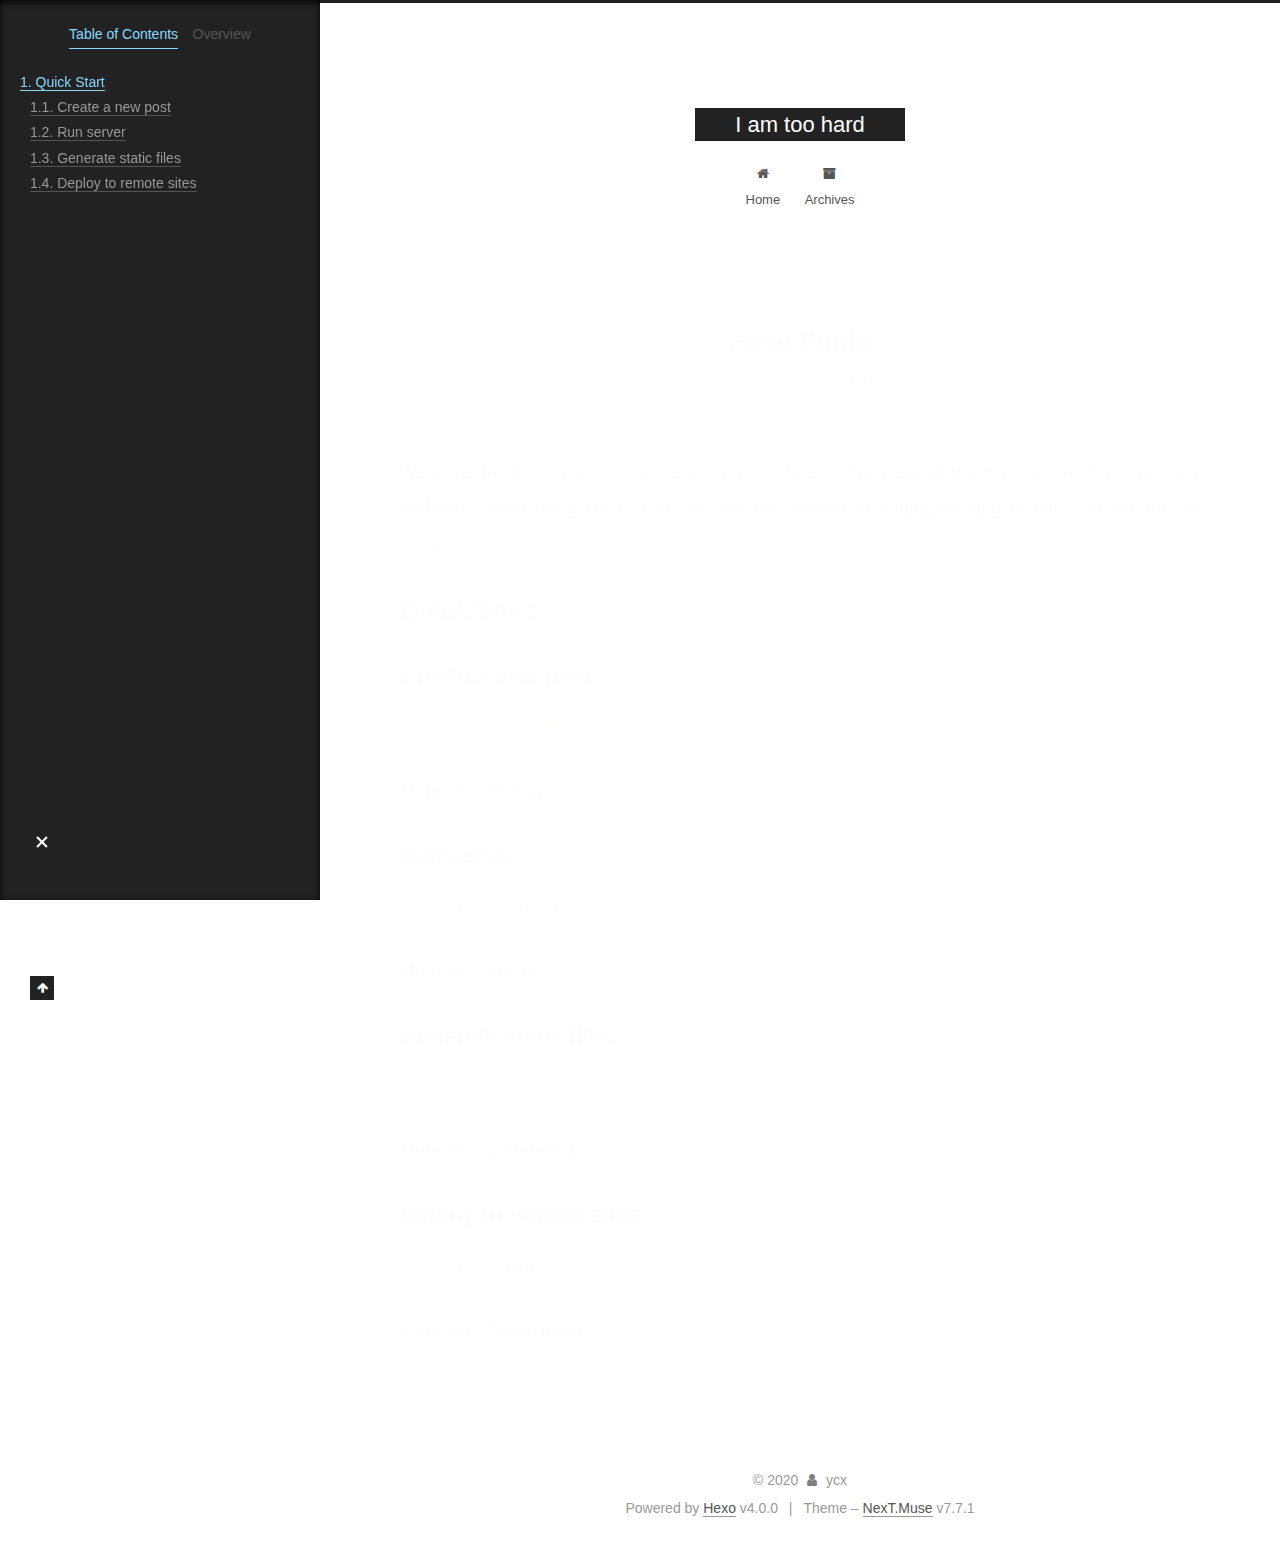
<file: 2019/11/10/hello-world/index.html>
<!DOCTYPE html>
<html lang="en">
<head>
  <meta charset="UTF-8">
<meta name="viewport" content="width=device-width, initial-scale=1, maximum-scale=2">
<meta name="theme-color" content="#222">
<meta name="generator" content="Hexo 4.0.0">
  <link rel="apple-touch-icon" sizes="180x180" href="/images/apple-touch-icon-next.png">
  <link rel="icon" type="image/png" sizes="32x32" href="/images/favicon-32x32-next.png">
  <link rel="icon" type="image/png" sizes="16x16" href="/images/favicon-16x16-next.png">
  <link rel="mask-icon" href="/images/logo.svg" color="#222">

<link rel="stylesheet" href="/css/main.css">


<link rel="stylesheet" href="/lib/font-awesome/css/font-awesome.min.css">

<script id="hexo-configurations">
    var NexT = window.NexT || {};
    var CONFIG = {"hostname":"username-ycx.github.io","root":"/","scheme":"Muse","version":"7.7.1","exturl":false,"sidebar":{"position":"left","display":"post","padding":18,"offset":12,"onmobile":false},"copycode":{"enable":false,"show_result":false,"style":null},"back2top":{"enable":true,"sidebar":false,"scrollpercent":false},"bookmark":{"enable":false,"color":"#222","save":"auto"},"fancybox":false,"mediumzoom":false,"lazyload":false,"pangu":false,"comments":{"style":"tabs","active":null,"storage":true,"lazyload":false,"nav":null},"algolia":{"hits":{"per_page":10},"labels":{"input_placeholder":"Search for Posts","hits_empty":"We didn't find any results for the search: ${query}","hits_stats":"${hits} results found in ${time} ms"}},"localsearch":{"enable":false,"trigger":"auto","top_n_per_article":1,"unescape":false,"preload":false},"motion":{"enable":true,"async":false,"transition":{"post_block":"fadeIn","post_header":"slideDownIn","post_body":"slideDownIn","coll_header":"slideLeftIn","sidebar":"slideUpIn"}}};
  </script>

  <meta name="description" content="Welcome to Hexo! This is your very first post. Check documentation for more info. If you get any problems when using Hexo, you can find the answer in troubleshooting or you can ask me on GitHub. Quick">
<meta property="og:type" content="article">
<meta property="og:title" content="Hello World">
<meta property="og:url" content="https:&#x2F;&#x2F;username-ycx.github.io&#x2F;2019&#x2F;11&#x2F;10&#x2F;hello-world&#x2F;index.html">
<meta property="og:site_name" content="I am too hard">
<meta property="og:description" content="Welcome to Hexo! This is your very first post. Check documentation for more info. If you get any problems when using Hexo, you can find the answer in troubleshooting or you can ask me on GitHub. Quick">
<meta property="og:locale" content="en">
<meta property="og:updated_time" content="2019-11-10T04:10:12.987Z">
<meta name="twitter:card" content="summary">

<link rel="canonical" href="https://username-ycx.github.io/2019/11/10/hello-world/">


<script id="page-configurations">
  // https://hexo.io/docs/variables.html
  CONFIG.page = {
    sidebar: "",
    isHome: false,
    isPost: true
  };
</script>

  <title>Hello World | I am too hard</title>
  






  <noscript>
  <style>
  .use-motion .brand,
  .use-motion .menu-item,
  .sidebar-inner,
  .use-motion .post-block,
  .use-motion .pagination,
  .use-motion .comments,
  .use-motion .post-header,
  .use-motion .post-body,
  .use-motion .collection-header { opacity: initial; }

  .use-motion .site-title,
  .use-motion .site-subtitle {
    opacity: initial;
    top: initial;
  }

  .use-motion .logo-line-before i { left: initial; }
  .use-motion .logo-line-after i { right: initial; }
  </style>
</noscript>

</head>

<body itemscope itemtype="http://schema.org/WebPage">
  <div class="container use-motion">
    <div class="headband"></div>

    <header class="header" itemscope itemtype="http://schema.org/WPHeader">
      <div class="header-inner"><div class="site-brand-container">
  <div class="site-nav-toggle">
    <div class="toggle" aria-label="Toggle navigation bar">
      <span class="toggle-line toggle-line-first"></span>
      <span class="toggle-line toggle-line-middle"></span>
      <span class="toggle-line toggle-line-last"></span>
    </div>
  </div>

  <div class="site-meta">

    <div>
      <a href="/" class="brand" rel="start">
        <span class="logo-line-before"><i></i></span>
        <span class="site-title">I am too hard</span>
        <span class="logo-line-after"><i></i></span>
      </a>
    </div>
  </div>

  <div class="site-nav-right">
    <div class="toggle popup-trigger">
    </div>
  </div>
</div>


<nav class="site-nav">
  
  <ul id="menu" class="menu">
        <li class="menu-item menu-item-home">

    <a href="/" rel="section"><i class="fa fa-fw fa-home"></i>Home</a>

  </li>
        <li class="menu-item menu-item-archives">

    <a href="/archives/" rel="section"><i class="fa fa-fw fa-archive"></i>Archives</a>

  </li>
  </ul>

</nav>
</div>
    </header>

    
  <div class="back-to-top">
    <i class="fa fa-arrow-up"></i>
    <span>0%</span>
  </div>


    <main class="main">
      <div class="main-inner">
        <div class="content-wrap">
          

          <div class="content">
            

  <div class="posts-expand">
      
  
  
  <article itemscope itemtype="http://schema.org/Article" class="post-block " lang="en">
    <link itemprop="mainEntityOfPage" href="https://username-ycx.github.io/2019/11/10/hello-world/">

    <span hidden itemprop="author" itemscope itemtype="http://schema.org/Person">
      <meta itemprop="image" content="/images/avatar.gif">
      <meta itemprop="name" content="ycx">
      <meta itemprop="description" content="">
    </span>

    <span hidden itemprop="publisher" itemscope itemtype="http://schema.org/Organization">
      <meta itemprop="name" content="I am too hard">
    </span>
      <header class="post-header">
        <h1 class="post-title" itemprop="name headline">
          Hello World
        </h1>

        <div class="post-meta">
            <span class="post-meta-item">
              <span class="post-meta-item-icon">
                <i class="fa fa-calendar-o"></i>
              </span>
              <span class="post-meta-item-text">Posted on</span>

              <time title="Created: 2019-11-10 12:10:12" itemprop="dateCreated datePublished" datetime="2019-11-10T12:10:12+08:00">2019-11-10</time>
            </span>

          

        </div>
      </header>

    
    
    
    <div class="post-body" itemprop="articleBody">

      
        <p>Welcome to <a href="https://hexo.io/" target="_blank" rel="noopener">Hexo</a>! This is your very first post. Check <a href="https://hexo.io/docs/" target="_blank" rel="noopener">documentation</a> for more info. If you get any problems when using Hexo, you can find the answer in <a href="https://hexo.io/docs/troubleshooting.html" target="_blank" rel="noopener">troubleshooting</a> or you can ask me on <a href="https://github.com/hexojs/hexo/issues" target="_blank" rel="noopener">GitHub</a>.</p>
<h2 id="Quick-Start"><a href="#Quick-Start" class="headerlink" title="Quick Start"></a>Quick Start</h2><h3 id="Create-a-new-post"><a href="#Create-a-new-post" class="headerlink" title="Create a new post"></a>Create a new post</h3><figure class="highlight bash"><table><tr><td class="gutter"><pre><span class="line">1</span><br></pre></td><td class="code"><pre><span class="line">$ hexo new <span class="string">"My New Post"</span></span><br></pre></td></tr></table></figure>

<p>More info: <a href="https://hexo.io/docs/writing.html" target="_blank" rel="noopener">Writing</a></p>
<h3 id="Run-server"><a href="#Run-server" class="headerlink" title="Run server"></a>Run server</h3><figure class="highlight bash"><table><tr><td class="gutter"><pre><span class="line">1</span><br></pre></td><td class="code"><pre><span class="line">$ hexo server</span><br></pre></td></tr></table></figure>

<p>More info: <a href="https://hexo.io/docs/server.html" target="_blank" rel="noopener">Server</a></p>
<h3 id="Generate-static-files"><a href="#Generate-static-files" class="headerlink" title="Generate static files"></a>Generate static files</h3><figure class="highlight bash"><table><tr><td class="gutter"><pre><span class="line">1</span><br></pre></td><td class="code"><pre><span class="line">$ hexo generate</span><br></pre></td></tr></table></figure>

<p>More info: <a href="https://hexo.io/docs/generating.html" target="_blank" rel="noopener">Generating</a></p>
<h3 id="Deploy-to-remote-sites"><a href="#Deploy-to-remote-sites" class="headerlink" title="Deploy to remote sites"></a>Deploy to remote sites</h3><figure class="highlight bash"><table><tr><td class="gutter"><pre><span class="line">1</span><br></pre></td><td class="code"><pre><span class="line">$ hexo deploy</span><br></pre></td></tr></table></figure>

<p>More info: <a href="https://hexo.io/docs/one-command-deployment.html" target="_blank" rel="noopener">Deployment</a></p>

    </div>

    
    
    

      <footer class="post-footer">

        


        
      </footer>
    
  </article>
  
  
  

  </div>


          </div>
          

<script>
  window.addEventListener('tabs:register', () => {
    let activeClass = CONFIG.comments.activeClass;
    if (CONFIG.comments.storage) {
      activeClass = localStorage.getItem('comments_active') || activeClass;
    }
    if (activeClass) {
      let activeTab = document.querySelector(`a[href="#comment-${activeClass}"]`);
      if (activeTab) {
        activeTab.click();
      }
    }
  });
  if (CONFIG.comments.storage) {
    window.addEventListener('tabs:click', event => {
      if (!event.target.matches('.tabs-comment .tab-content .tab-pane')) return;
      let commentClass = event.target.classList[1];
      localStorage.setItem('comments_active', commentClass);
    });
  }
</script>

        </div>
          
  
  <div class="toggle sidebar-toggle">
    <span class="toggle-line toggle-line-first"></span>
    <span class="toggle-line toggle-line-middle"></span>
    <span class="toggle-line toggle-line-last"></span>
  </div>

  <aside class="sidebar">
    <div class="sidebar-inner">

      <ul class="sidebar-nav motion-element">
        <li class="sidebar-nav-toc">
          Table of Contents
        </li>
        <li class="sidebar-nav-overview">
          Overview
        </li>
      </ul>

      <!--noindex-->
      <div class="post-toc-wrap sidebar-panel">
          <div class="post-toc motion-element"><ol class="nav"><li class="nav-item nav-level-2"><a class="nav-link" href="#Quick-Start"><span class="nav-number">1.</span> <span class="nav-text">Quick Start</span></a><ol class="nav-child"><li class="nav-item nav-level-3"><a class="nav-link" href="#Create-a-new-post"><span class="nav-number">1.1.</span> <span class="nav-text">Create a new post</span></a></li><li class="nav-item nav-level-3"><a class="nav-link" href="#Run-server"><span class="nav-number">1.2.</span> <span class="nav-text">Run server</span></a></li><li class="nav-item nav-level-3"><a class="nav-link" href="#Generate-static-files"><span class="nav-number">1.3.</span> <span class="nav-text">Generate static files</span></a></li><li class="nav-item nav-level-3"><a class="nav-link" href="#Deploy-to-remote-sites"><span class="nav-number">1.4.</span> <span class="nav-text">Deploy to remote sites</span></a></li></ol></li></ol></div>
      </div>
      <!--/noindex-->

      <div class="site-overview-wrap sidebar-panel">
        <div class="site-author motion-element" itemprop="author" itemscope itemtype="http://schema.org/Person">
  <p class="site-author-name" itemprop="name">ycx</p>
  <div class="site-description" itemprop="description"></div>
</div>
<div class="site-state-wrap motion-element">
  <nav class="site-state">
      <div class="site-state-item site-state-posts">
          <a href="/archives/">
        
          <span class="site-state-item-count">1</span>
          <span class="site-state-item-name">posts</span>
        </a>
      </div>
  </nav>
</div>



      </div>

    </div>
  </aside>
  <div id="sidebar-dimmer"></div>


      </div>
    </main>

    <footer class="footer">
      <div class="footer-inner">
        

<div class="copyright">
  
  &copy; 
  <span itemprop="copyrightYear">2020</span>
  <span class="with-love">
    <i class="fa fa-user"></i>
  </span>
  <span class="author" itemprop="copyrightHolder">ycx</span>
</div>
  <div class="powered-by">Powered by <a href="https://hexo.io/" class="theme-link" rel="noopener" target="_blank">Hexo</a> v4.0.0
  </div>
  <span class="post-meta-divider">|</span>
  <div class="theme-info">Theme – <a href="https://muse.theme-next.org/" class="theme-link" rel="noopener" target="_blank">NexT.Muse</a> v7.7.1
  </div>

        








      </div>
    </footer>
  </div>

  
  <script src="/lib/anime.min.js"></script>
  <script src="/lib/velocity/velocity.min.js"></script>
  <script src="/lib/velocity/velocity.ui.min.js"></script>
<script src="/js/utils.js"></script><script src="/js/motion.js"></script>
<script src="/js/schemes/muse.js"></script>
<script src="/js/next-boot.js"></script>



  















  

  

</body>
</html>
</file>
<file: css/main.css>
:root {
  --body-bg-color: #fff;
  --content-bg-color: #fff;
  --card-bg-color: #f5f5f5;
  --text-color: #555;
  --link-color: #555;
  --link-hover-color: #222;
  --brand-color: #fff;
  --brand-hover-color: #fff;
  --table-row-odd-bg-color: #f9f9f9;
  --table-row-hover-bg-color: #f5f5f5;
  --menu-item-bg-color: #f5f5f5;
}
html {
  line-height: 1.15; /* 1 */
  -webkit-text-size-adjust: 100%; /* 2 */
}
body {
  margin: 0;
}
main {
  display: block;
}
h1 {
  font-size: 2em;
  margin: 0.67em 0;
}
hr {
  box-sizing: content-box; /* 1 */
  height: 0; /* 1 */
  overflow: visible; /* 2 */
}
pre {
  font-family: monospace, monospace; /* 1 */
  font-size: 1em; /* 2 */
}
a {
  background: transparent;
}
abbr[title] {
  border-bottom: none; /* 1 */
  text-decoration: underline; /* 2 */
  text-decoration: underline dotted; /* 2 */
}
b,
strong {
  font-weight: bolder;
}
code,
kbd,
samp {
  font-family: monospace, monospace; /* 1 */
  font-size: 1em; /* 2 */
}
small {
  font-size: 80%;
}
sub,
sup {
  font-size: 75%;
  line-height: 0;
  position: relative;
  vertical-align: baseline;
}
sub {
  bottom: -0.25em;
}
sup {
  top: -0.5em;
}
img {
  border-style: none;
}
button,
input,
optgroup,
select,
textarea {
  font-family: inherit; /* 1 */
  font-size: 100%; /* 1 */
  line-height: 1.15; /* 1 */
  margin: 0; /* 2 */
}
button,
input {
/* 1 */
  overflow: visible;
}
button,
select {
/* 1 */
  text-transform: none;
}
button,
[type='button'],
[type='reset'],
[type='submit'] {
  -webkit-appearance: button;
}
button::-moz-focus-inner,
[type='button']::-moz-focus-inner,
[type='reset']::-moz-focus-inner,
[type='submit']::-moz-focus-inner {
  border-style: none;
  padding: 0;
}
button:-moz-focusring,
[type='button']:-moz-focusring,
[type='reset']:-moz-focusring,
[type='submit']:-moz-focusring {
  outline: 1px dotted ButtonText;
}
fieldset {
  padding: 0.35em 0.75em 0.625em;
}
legend {
  box-sizing: border-box; /* 1 */
  color: inherit; /* 2 */
  display: table; /* 1 */
  max-width: 100%; /* 1 */
  padding: 0; /* 3 */
  white-space: normal; /* 1 */
}
progress {
  vertical-align: baseline;
}
textarea {
  overflow: auto;
}
[type='checkbox'],
[type='radio'] {
  box-sizing: border-box; /* 1 */
  padding: 0; /* 2 */
}
[type='number']::-webkit-inner-spin-button,
[type='number']::-webkit-outer-spin-button {
  height: auto;
}
[type='search'] {
  outline-offset: -2px; /* 2 */
  -webkit-appearance: textfield; /* 1 */
}
[type='search']::-webkit-search-decoration {
  -webkit-appearance: none;
}
::-webkit-file-upload-button {
  font: inherit; /* 2 */
  -webkit-appearance: button; /* 1 */
}
details {
  display: block;
}
summary {
  display: list-item;
}
template {
  display: none;
}
[hidden] {
  display: none;
}
::selection {
  background: #262a30;
  color: #fff;
}
html,
body {
  height: 100%;
}
body {
  background: var(--body-bg-color);
  color: var(--text-color);
  font-family: 'Lato', "PingFang SC", "Microsoft YaHei", sans-serif;
  font-size: 1em;
  line-height: 2;
}
@media (max-width: 991px) {
  body {
    padding-left: 0 !important;
    padding-right: 0 !important;
  }
}
h1,
h2,
h3,
h4,
h5,
h6 {
  font-family: 'Lato', "PingFang SC", "Microsoft YaHei", sans-serif;
  font-weight: bold;
  line-height: 1.5;
  margin: 20px 0 15px;
}
h1 {
  font-size: 1.5em;
}
h2 {
  font-size: 1.375em;
}
h3 {
  font-size: 1.25em;
}
h4 {
  font-size: 1.125em;
}
h5 {
  font-size: 1em;
}
h6 {
  font-size: 0.875em;
}
p {
  margin: 0 0 20px 0;
}
a,
span.exturl {
  border-bottom: 1px solid #999;
  color: var(--link-color);
  outline: 0;
  text-decoration: none;
  overflow-wrap: break-word;
  word-wrap: break-word;
  cursor: pointer;
}
a:hover,
span.exturl:hover {
  border-bottom-color: var(--link-hover-color);
  color: var(--link-hover-color);
}
iframe,
img,
video {
  display: block;
  margin-left: auto;
  margin-right: auto;
  max-width: 100%;
}
hr {
  background-image: repeating-linear-gradient(-45deg, #ddd, #ddd 4px, transparent 4px, transparent 8px);
  border: 0;
  height: 3px;
  margin: 40px 0;
}
blockquote {
  border-left: 4px solid #ddd;
  color: #666;
  margin: 0;
  padding: 0 15px;
}
blockquote cite::before {
  content: '-';
  padding: 0 5px;
}
dt {
  font-weight: bold;
}
dd {
  margin: 0;
  padding: 0;
}
kbd {
  background-color: #f5f5f5;
  background-image: linear-gradient(#eee, #fff, #eee);
  border: 1px solid #ccc;
  border-radius: 0.2em;
  box-shadow: 0.1em 0.1em 0.2em rgba(0,0,0,0.1);
  font-family: inherit;
  padding: 0.1em 0.3em;
  white-space: nowrap;
}
.table-container {
  overflow: auto;
}
table {
  border-collapse: collapse;
  border-spacing: 0;
  font-size: 0.875em;
  margin: 0 0 20px 0;
  width: 100%;
}
tbody tr:nth-of-type(odd) {
  background: var(--table-row-odd-bg-color);
}
tbody tr:hover {
  background: var(--table-row-hover-bg-color);
}
caption,
th,
td {
  font-weight: normal;
  padding: 8px;
  text-align: left;
  vertical-align: middle;
}
th,
td {
  border: 1px solid #ddd;
  border-bottom: 3px solid #ddd;
}
th {
  font-weight: 700;
  padding-bottom: 10px;
}
td {
  border-bottom-width: 1px;
}
.btn {
  background: #222;
  border: 2px solid #222;
  border-radius: 0;
  color: #fff;
  display: inline-block;
  font-size: 0.875em;
  line-height: 2;
  padding: 0 20px;
  text-decoration: none;
  transition-property: background-color;
  transition-delay: 0s;
  transition-duration: 0.2s;
  transition-timing-function: ease-in-out;
}
.btn:hover {
  background: #fff;
  border-color: #222;
  color: #222;
}
.btn + .btn {
  margin: 0 0 8px 8px;
}
.btn .fa-fw {
  text-align: left;
  width: 1.285714285714286em;
}
.toggle {
  line-height: 0;
}
.toggle .toggle-line {
  background: #fff;
  display: inline-block;
  height: 2px;
  left: 0;
  position: relative;
  top: 0;
  transition: all 0.4s;
  vertical-align: top;
  width: 100%;
}
.toggle .toggle-line:not(:first-child) {
  margin-top: 3px;
}
.toggle.toggle-arrow .toggle-line-first {
  left: 50%;
  top: 2px;
  transform: rotate(45deg);
  width: 50%;
}
.toggle.toggle-arrow .toggle-line-middle {
  left: 2px;
  width: 90%;
}
.toggle.toggle-arrow .toggle-line-last {
  left: 50%;
  top: -2px;
  transform: rotate(-45deg);
  width: 50%;
}
.toggle.toggle-close .toggle-line-first {
  transform: rotate(-45deg);
  top: 5px;
}
.toggle.toggle-close .toggle-line-middle {
  opacity: 0;
}
.toggle.toggle-close .toggle-line-last {
  transform: rotate(45deg);
  top: -5px;
}
.highlight,
pre {
  background: #f7f7f7;
  color: #4d4d4c;
  line-height: 1.6;
  margin: 0 auto 20px;
}
pre,
code {
  font-family: consolas, Menlo, monospace, "PingFang SC", "Microsoft YaHei";
}
code {
  background: #eee;
  border-radius: 3px;
  color: #555;
  padding: 2px 4px;
  overflow-wrap: break-word;
  word-wrap: break-word;
}
.highlight *::selection {
  background: #d6d6d6;
}
.highlight pre {
  border: 0;
  margin: 0;
  padding: 10px 0;
}
.highlight table {
  border: 0;
  margin: 0;
  width: auto;
}
.highlight td {
  border: 0;
  padding: 0;
}
.highlight figcaption {
  background: #eee;
  color: #4d4d4c;
  display: flex;
  font-size: 0.875em;
  justify-content: space-between;
  line-height: 1.2;
  padding: 0.5em;
}
.highlight figcaption a {
  color: #4d4d4c;
}
.highlight figcaption a:hover {
  border-bottom-color: #4d4d4c;
}
.highlight .gutter {
  -moz-user-select: none;
  -ms-user-select: none;
  -webkit-user-select: none;
  user-select: none;
}
.highlight .gutter pre {
  background: #eff2f3;
  color: #869194;
  padding-left: 10px;
  padding-right: 10px;
  text-align: right;
}
.highlight .code pre {
  background: #f7f7f7;
  padding-left: 10px;
  width: 100%;
}
.gist table {
  width: auto;
}
.gist table td {
  border: 0;
}
pre {
  overflow: auto;
  padding: 10px;
}
pre code {
  background: none;
  color: #4d4d4c;
  font-size: 0.875em;
  padding: 0;
  text-shadow: none;
}
pre .deletion {
  background: #fdd;
}
pre .addition {
  background: #dfd;
}
pre .meta {
  color: #eab700;
  -moz-user-select: none;
  -ms-user-select: none;
  -webkit-user-select: none;
  user-select: none;
}
pre .comment {
  color: #8e908c;
}
pre .variable,
pre .attribute,
pre .tag,
pre .name,
pre .regexp,
pre .ruby .constant,
pre .xml .tag .title,
pre .xml .pi,
pre .xml .doctype,
pre .html .doctype,
pre .css .id,
pre .css .class,
pre .css .pseudo {
  color: #c82829;
}
pre .number,
pre .preprocessor,
pre .built_in,
pre .builtin-name,
pre .literal,
pre .params,
pre .constant,
pre .command {
  color: #f5871f;
}
pre .ruby .class .title,
pre .css .rules .attribute,
pre .string,
pre .symbol,
pre .value,
pre .inheritance,
pre .header,
pre .ruby .symbol,
pre .xml .cdata,
pre .special,
pre .formula {
  color: #718c00;
}
pre .title,
pre .css .hexcolor {
  color: #3e999f;
}
pre .function,
pre .python .decorator,
pre .python .title,
pre .ruby .function .title,
pre .ruby .title .keyword,
pre .perl .sub,
pre .javascript .title,
pre .coffeescript .title {
  color: #4271ae;
}
pre .keyword,
pre .javascript .function {
  color: #8959a8;
}
.blockquote-center {
  border-left: none;
  margin: 40px 0;
  padding: 0;
  position: relative;
  text-align: center;
}
.blockquote-center::before,
.blockquote-center::after {
  background-repeat: no-repeat;
  background-size: 22px 22px;
  content: ' ';
  display: block;
  height: 24px;
  opacity: 0.2;
  position: absolute;
  width: 100%;
}
.blockquote-center::before {
  background-image: url("../images/quote-l.svg");
  background-position: 0 -6px;
  border-top: 1px solid #ccc;
  top: -20px;
}
.blockquote-center::after {
  background-image: url("../images/quote-r.svg");
  background-position: 100% 8px;
  border-bottom: 1px solid #ccc;
  bottom: -20px;
}
.blockquote-center p,
.blockquote-center div {
  text-align: center;
}
.post-body .group-picture img {
  margin: 0 auto;
  padding: 0 3px;
}
.group-picture-row {
  margin-bottom: 6px;
  overflow: hidden;
}
.group-picture-column {
  float: left;
  margin-bottom: 10px;
}
.post-body .label {
  color: #555;
  display: inline;
  padding: 0 2px;
}
.post-body .label.default {
  background: #f0f0f0;
}
.post-body .label.primary {
  background: #efe6f7;
}
.post-body .label.info {
  background: #e5f2f8;
}
.post-body .label.success {
  background: #e7f4e9;
}
.post-body .label.warning {
  background: #fcf6e1;
}
.post-body .label.danger {
  background: #fae8eb;
}
.post-body .tabs {
  margin-bottom: 20px;
}
.post-body .tabs,
.tabs-comment {
  display: block;
  padding-top: 10px;
  position: relative;
}
.post-body .tabs ul.nav-tabs,
.tabs-comment ul.nav-tabs {
  display: flex;
  flex-wrap: wrap;
  margin: 0;
  margin-bottom: -1px;
  padding: 0;
}
@media (max-width: 413px) {
  .post-body .tabs ul.nav-tabs,
  .tabs-comment ul.nav-tabs {
    display: block;
    margin-bottom: 5px;
  }
}
.post-body .tabs ul.nav-tabs li.tab,
.tabs-comment ul.nav-tabs li.tab {
  border-bottom: 1px solid #ddd;
  border-left: 1px solid transparent;
  border-right: 1px solid transparent;
  border-top: 3px solid transparent;
  flex-grow: 1;
  list-style-type: none;
  border-radius: 0 0 0 0;
}
@media (max-width: 413px) {
  .post-body .tabs ul.nav-tabs li.tab,
  .tabs-comment ul.nav-tabs li.tab {
    border-bottom: 1px solid transparent;
    border-left: 3px solid transparent;
    border-right: 1px solid transparent;
    border-top: 1px solid transparent;
  }
}
@media (max-width: 413px) {
  .post-body .tabs ul.nav-tabs li.tab,
  .tabs-comment ul.nav-tabs li.tab {
    border-radius: 0;
  }
}
.post-body .tabs ul.nav-tabs li.tab a,
.tabs-comment ul.nav-tabs li.tab a {
  border-bottom: initial;
  display: block;
  line-height: 1.8;
  outline: 0;
  padding: 0.25em 0.75em;
  text-align: center;
  transition-delay: 0s;
  transition-duration: 0.2s;
  transition-timing-function: ease-out;
}
.post-body .tabs ul.nav-tabs li.tab a i,
.tabs-comment ul.nav-tabs li.tab a i {
  width: 1.285714285714286em;
}
.post-body .tabs ul.nav-tabs li.tab.active,
.tabs-comment ul.nav-tabs li.tab.active {
  border-bottom: 1px solid transparent;
  border-left: 1px solid #ddd;
  border-right: 1px solid #ddd;
  border-top: 3px solid #fc6423;
}
@media (max-width: 413px) {
  .post-body .tabs ul.nav-tabs li.tab.active,
  .tabs-comment ul.nav-tabs li.tab.active {
    border-bottom: 1px solid #ddd;
    border-left: 3px solid #fc6423;
    border-right: 1px solid #ddd;
    border-top: 1px solid #ddd;
  }
}
.post-body .tabs ul.nav-tabs li.tab.active a,
.tabs-comment ul.nav-tabs li.tab.active a {
  color: var(--link-color);
  cursor: default;
}
.post-body .tabs .tab-content .tab-pane,
.tabs-comment .tab-content .tab-pane {
  border: 1px solid #ddd;
  border-top: 0;
  padding: 20px 20px 0 20px;
  border-radius: 0;
}
.post-body .tabs .tab-content .tab-pane:not(.active),
.tabs-comment .tab-content .tab-pane:not(.active) {
  display: none;
}
.post-body .tabs .tab-content .tab-pane.active,
.tabs-comment .tab-content .tab-pane.active {
  display: block;
}
.post-body .tabs .tab-content .tab-pane.active:nth-of-type(1),
.tabs-comment .tab-content .tab-pane.active:nth-of-type(1) {
  border-radius: 0 0 0 0;
}
@media (max-width: 413px) {
  .post-body .tabs .tab-content .tab-pane.active:nth-of-type(1),
  .tabs-comment .tab-content .tab-pane.active:nth-of-type(1) {
    border-radius: 0;
  }
}
.post-body .note {
  border-radius: 3px;
  margin-bottom: 20px;
  padding: 15px;
  position: relative;
  border: 1px solid #eee;
  border-left-width: 5px;
}
.post-body .note h2,
.post-body .note h3,
.post-body .note h4,
.post-body .note h5,
.post-body .note h6 {
  margin-top: 0;
  border-bottom: initial;
  margin-bottom: 0;
  padding-top: 0;
}
.post-body .note p:first-child,
.post-body .note ul:first-child,
.post-body .note ol:first-child,
.post-body .note table:first-child,
.post-body .note pre:first-child,
.post-body .note blockquote:first-child,
.post-body .note img:first-child {
  margin-top: 0;
}
.post-body .note p:last-child,
.post-body .note ul:last-child,
.post-body .note ol:last-child,
.post-body .note table:last-child,
.post-body .note pre:last-child,
.post-body .note blockquote:last-child,
.post-body .note img:last-child {
  margin-bottom: 0;
}
.post-body .note.default {
  border-left-color: #777;
}
.post-body .note.default h2,
.post-body .note.default h3,
.post-body .note.default h4,
.post-body .note.default h5,
.post-body .note.default h6 {
  color: #777;
}
.post-body .note.primary {
  border-left-color: #6f42c1;
}
.post-body .note.primary h2,
.post-body .note.primary h3,
.post-body .note.primary h4,
.post-body .note.primary h5,
.post-body .note.primary h6 {
  color: #6f42c1;
}
.post-body .note.info {
  border-left-color: #428bca;
}
.post-body .note.info h2,
.post-body .note.info h3,
.post-body .note.info h4,
.post-body .note.info h5,
.post-body .note.info h6 {
  color: #428bca;
}
.post-body .note.success {
  border-left-color: #5cb85c;
}
.post-body .note.success h2,
.post-body .note.success h3,
.post-body .note.success h4,
.post-body .note.success h5,
.post-body .note.success h6 {
  color: #5cb85c;
}
.post-body .note.warning {
  border-left-color: #f0ad4e;
}
.post-body .note.warning h2,
.post-body .note.warning h3,
.post-body .note.warning h4,
.post-body .note.warning h5,
.post-body .note.warning h6 {
  color: #f0ad4e;
}
.post-body .note.danger {
  border-left-color: #d9534f;
}
.post-body .note.danger h2,
.post-body .note.danger h3,
.post-body .note.danger h4,
.post-body .note.danger h5,
.post-body .note.danger h6 {
  color: #d9534f;
}
.pagination .prev,
.pagination .next,
.pagination .page-number,
.pagination .space {
  display: inline-block;
  margin: 0 10px;
  padding: 0 11px;
  position: relative;
  top: -1px;
}
@media (max-width: 767px) {
  .pagination .prev,
  .pagination .next,
  .pagination .page-number,
  .pagination .space {
    margin: 0 5px;
  }
}
.pagination {
  border-top: 1px solid #eee;
  margin: 120px 0 0;
  text-align: center;
}
.pagination .prev,
.pagination .next,
.pagination .page-number {
  border-bottom: 0;
  border-top: 1px solid #eee;
  transition-property: border-color;
  transition-delay: 0s;
  transition-duration: 0.2s;
  transition-timing-function: ease-in-out;
}
.pagination .prev:hover,
.pagination .next:hover,
.pagination .page-number:hover {
  border-top-color: #222;
}
.pagination .space {
  margin: 0;
  padding: 0;
}
.pagination .prev {
  margin-left: 0;
}
.pagination .next {
  margin-right: 0;
}
.pagination .page-number.current {
  background: #ccc;
  border-top-color: #ccc;
  color: #fff;
}
@media (max-width: 767px) {
  .pagination {
    border-top: none;
  }
  .pagination .prev,
  .pagination .next,
  .pagination .page-number {
    border-bottom: 1px solid #eee;
    border-top: 0;
    margin-bottom: 10px;
    padding: 0 10px;
  }
  .pagination .prev:hover,
  .pagination .next:hover,
  .pagination .page-number:hover {
    border-bottom-color: #222;
  }
}
.comments {
  margin: 60px 20px 0;
  overflow: hidden;
}
.comment-button-group {
  display: flex;
  flex-wrap: wrap-reverse;
  justify-content: center;
  margin: 1em 0;
}
.comment-button-group .comment-button {
  margin: 0.1em 0.2em;
}
.comment-button-group .comment-button.active {
  background: #fff;
  border-color: #222;
  color: #222;
}
.comment-position {
  display: none;
}
.comment-position.active {
  display: block;
}
.tabs-comment {
  background: var(--content-bg-color);
  margin-top: 4em;
  padding-top: 0;
}
.tabs-comment .comments {
  border: 0;
  box-shadow: none;
  margin-top: 0;
  padding-top: 0;
}
.container {
  min-height: 100%;
  position: relative;
}
.main-inner {
  margin: 0 auto;
  width: 700px;
}
@media (min-width: 1200px) {
  .main-inner {
    width: 800px;
  }
}
@media (min-width: 1600px) {
  .main-inner {
    width: 900px;
  }
}
.header {
  background: transparent;
}
.header-inner {
  margin: 0 auto;
  width: 700px;
}
@media (min-width: 1200px) {
  .header-inner {
    width: 800px;
  }
}
@media (min-width: 1600px) {
  .header-inner {
    width: 900px;
  }
}
.site-brand-container {
  display: flex;
  flex-shrink: 0;
  padding: 0 10px;
}
.headband {
  background: #222;
  height: 3px;
}
.site-meta {
  flex-grow: 1;
  text-align: center;
}
@media (max-width: 767px) {
  .site-meta {
    text-align: center;
  }
}
.brand {
  border-bottom: none;
  color: var(--brand-color);
  display: inline-block;
  line-height: 1.375em;
  padding: 0 40px;
  position: relative;
}
.brand:hover {
  color: var(--brand-hover-color);
}
.site-title {
  display: inline-block;
  font-family: 'Lato', "PingFang SC", "Microsoft YaHei", sans-serif;
  font-size: 1.375em;
  font-weight: normal;
  line-height: 1.5;
  vertical-align: top;
}
.site-subtitle {
  color: #999;
  font-size: 0.8125em;
  margin: 10px 0;
}
.use-motion .brand {
  opacity: 0;
}
.use-motion .site-title,
.use-motion .site-subtitle,
.use-motion .custom-logo-image {
  opacity: 0;
  position: relative;
  top: -10px;
}
.site-nav-toggle,
.site-nav-right {
  display: none;
}
@media (max-width: 767px) {
  .site-nav-toggle,
  .site-nav-right {
    display: flex;
    flex-direction: column;
    justify-content: center;
  }
}
.site-nav-toggle .toggle,
.site-nav-right .toggle {
  color: var(--text-color);
  padding: 10px;
  width: 22px;
}
.site-nav-toggle .toggle .toggle-line,
.site-nav-right .toggle .toggle-line {
  background: var(--text-color);
  border-radius: 1px;
}
.site-nav {
  display: block;
}
@media (max-width: 767px) {
  .site-nav {
    clear: both;
    display: none;
  }
}
.site-nav.site-nav-on {
  display: block;
}
.menu {
  margin-top: 20px;
  padding-left: 0;
  text-align: center;
}
.menu-item {
  display: inline-block;
  list-style: none;
  margin: 0 10px;
}
@media (max-width: 767px) {
  .menu-item {
    display: block;
    margin-top: 10px;
  }
  .menu-item.menu-item-search {
    display: none;
  }
}
.menu-item a,
.menu-item span.exturl {
  border-bottom: 0;
  display: block;
  font-size: 0.8125em;
  transition-property: border-color;
  transition-delay: 0s;
  transition-duration: 0.2s;
  transition-timing-function: ease-in-out;
}
@media (hover: none) {
  .menu-item a:hover,
  .menu-item span.exturl:hover {
    border-bottom-color: transparent !important;
  }
}
.menu-item .fa {
  margin-right: 8px;
}
.menu-item .badge {
  display: inline-block;
  font-weight: bold;
  line-height: 1;
  margin-left: 0.35em;
  margin-top: 0.35em;
  text-align: center;
  white-space: nowrap;
}
@media (max-width: 767px) {
  .menu-item .badge {
    float: right;
    margin-left: 0;
  }
}
.menu-item-active a,
.menu .menu-item a:hover,
.menu .menu-item span.exturl:hover {
  background: var(--menu-item-bg-color);
}
.use-motion .menu-item {
  opacity: 0;
}
.sidebar {
  background: #222;
  bottom: 0;
  box-shadow: inset 0 2px 6px #000;
  position: fixed;
  top: 0;
}
@media (max-width: 991px) {
  .sidebar {
    display: none;
  }
}
.sidebar-inner {
  color: #999;
  padding: 18px 10px;
  text-align: center;
}
.cc-license {
  margin-top: 10px;
  text-align: center;
}
.cc-license .cc-opacity {
  border-bottom: none;
  opacity: 0.7;
}
.cc-license .cc-opacity:hover {
  opacity: 0.9;
}
.cc-license img {
  display: inline-block;
}
.site-author-image {
  border: 2px solid #333;
  display: block;
  margin: 0 auto;
  max-width: 96px;
  padding: 2px;
}
.site-author-name {
  color: #f5f5f5;
  font-weight: normal;
  margin: 5px 0 0;
  text-align: center;
}
.site-description {
  color: #999;
  font-size: 1em;
  margin-top: 5px;
  text-align: center;
}
.links-of-author {
  margin-top: 15px;
}
.links-of-author a,
.links-of-author span.exturl {
  border-bottom-color: #555;
  display: inline-block;
  font-size: 0.8125em;
  margin-bottom: 10px;
  margin-right: 10px;
  vertical-align: middle;
}
.links-of-author a::before,
.links-of-author span.exturl::before {
  background: #fffcbd;
  border-radius: 50%;
  content: ' ';
  display: inline-block;
  height: 4px;
  margin-right: 3px;
  vertical-align: middle;
  width: 4px;
}
.sidebar-button {
  margin-top: 15px;
}
.sidebar-button a {
  border: 1px solid #fc6423;
  border-radius: 4px;
  color: #fc6423;
  display: inline-block;
  padding: 0 15px;
}
.sidebar-button a .fa {
  margin-right: 5px;
}
.sidebar-button a:hover {
  background: #fc6423;
  border: 1px solid #fc6423;
  color: #fff;
}
.sidebar-button a:hover .fa {
  color: #fff;
}
.links-of-blogroll {
  font-size: 0.8125em;
  margin-top: 10px;
}
.links-of-blogroll-title {
  font-size: 0.875em;
  font-weight: 600;
  margin-top: 0;
}
.links-of-blogroll-list {
  list-style: none;
  margin: 0;
  padding: 0;
}
#sidebar-dimmer {
  display: none;
}
@media (max-width: 767px) {
  #sidebar-dimmer {
    background: #000;
    display: block;
    height: 100%;
    left: 100%;
    opacity: 0;
    position: fixed;
    top: 0;
    width: 100%;
    z-index: 1100;
  }
  .sidebar-active + #sidebar-dimmer {
    opacity: 0.7;
    transform: translateX(-100%);
    transition: opacity 0.5s;
  }
}
.sidebar-nav {
  margin: 0;
  padding-bottom: 20px;
  padding-left: 0;
}
.sidebar-nav li {
  border-bottom: 1px solid transparent;
  color: #555;
  cursor: pointer;
  display: inline-block;
  font-size: 0.875em;
}
.sidebar-nav li.sidebar-nav-overview {
  margin-left: 10px;
}
.sidebar-nav li:hover {
  color: #f5f5f5;
}
.sidebar-nav .sidebar-nav-active {
  border-bottom-color: #87daff;
  color: #87daff;
}
.sidebar-nav .sidebar-nav-active:hover {
  color: #87daff;
}
.sidebar-panel {
  display: none;
  overflow-x: hidden;
  overflow-y: auto;
}
.sidebar-panel-active {
  display: block;
}
.sidebar-toggle {
  background: #222;
  bottom: 45px;
  cursor: pointer;
  height: 14px;
  left: 30px;
  padding: 5px;
  position: fixed;
  width: 14px;
  z-index: 1300;
}
@media (max-width: 991px) {
  .sidebar-toggle {
    left: 20px;
    opacity: 0.8;
    display: none;
  }
}
.sidebar-toggle:hover .toggle-line {
  background: #87daff;
}
.post-toc {
  font-size: 0.875em;
}
.post-toc ol {
  list-style: none;
  margin: 0;
  padding: 0 2px 5px 10px;
  text-align: left;
}
.post-toc ol > ol {
  padding-left: 0;
}
.post-toc ol a {
  transition-property: all;
  transition-delay: 0s;
  transition-duration: 0.2s;
  transition-timing-function: ease-in-out;
}
.post-toc .nav-item {
  line-height: 1.8;
  overflow: hidden;
  text-overflow: ellipsis;
  white-space: nowrap;
}
.post-toc .nav .nav-child {
  display: none;
}
.post-toc .nav .active > .nav-child {
  display: block;
}
.post-toc .nav .active-current > .nav-child {
  display: block;
}
.post-toc .nav .active-current > .nav-child > .nav-item {
  display: block;
}
.post-toc .nav .active > a {
  border-bottom-color: #87daff;
  color: #87daff;
}
.post-toc .nav .active-current > a {
  color: #87daff;
}
.post-toc .nav .active-current > a:hover {
  color: #87daff;
}
.site-state {
  display: flex;
  justify-content: center;
  line-height: 1.4;
  margin-top: 10px;
  overflow: hidden;
  text-align: center;
  white-space: nowrap;
}
.site-state-item {
  padding: 0 15px;
}
.site-state-item:not(:first-child) {
  border-left: 1px solid #333;
}
.site-state-item a {
  border-bottom: none;
}
.site-state-item-count {
  display: block;
  font-size: 1.25em;
  font-weight: 600;
  text-align: center;
}
.site-state-item-name {
  color: inherit;
  font-size: 0.875em;
}
.footer {
  color: #999;
  font-size: 0.875em;
  padding: 20px 0;
}
.footer.footer-fixed {
  bottom: 0;
  left: 0;
  position: absolute;
  right: 0;
}
.footer-inner {
  box-sizing: border-box;
  margin: 0 auto;
  text-align: center;
  width: 700px;
}
@media (min-width: 1200px) {
  .footer-inner {
    width: 800px;
  }
}
@media (min-width: 1600px) {
  .footer-inner {
    width: 900px;
  }
}
.with-love {
  color: #808080;
  display: inline-block;
  margin: 0 5px;
}
.powered-by,
.theme-info {
  display: inline-block;
}
@-moz-keyframes iconAnimate {
  0%, 100% {
    transform: scale(1);
  }
  10%, 30% {
    transform: scale(0.9);
  }
  20%, 40%, 60%, 80% {
    transform: scale(1.1);
  }
  50%, 70% {
    transform: scale(1.1);
  }
}
@-webkit-keyframes iconAnimate {
  0%, 100% {
    transform: scale(1);
  }
  10%, 30% {
    transform: scale(0.9);
  }
  20%, 40%, 60%, 80% {
    transform: scale(1.1);
  }
  50%, 70% {
    transform: scale(1.1);
  }
}
@-o-keyframes iconAnimate {
  0%, 100% {
    transform: scale(1);
  }
  10%, 30% {
    transform: scale(0.9);
  }
  20%, 40%, 60%, 80% {
    transform: scale(1.1);
  }
  50%, 70% {
    transform: scale(1.1);
  }
}
@keyframes iconAnimate {
  0%, 100% {
    transform: scale(1);
  }
  10%, 30% {
    transform: scale(0.9);
  }
  20%, 40%, 60%, 80% {
    transform: scale(1.1);
  }
  50%, 70% {
    transform: scale(1.1);
  }
}
.back-to-top {
  font-size: 12px;
  text-align: center;
  transition-delay: 0s;
  transition-duration: 0.2s;
  transition-timing-function: ease-in-out;
}
.back-to-top {
  background: #222;
  bottom: -100px;
  box-sizing: border-box;
  color: #fff;
  cursor: pointer;
  left: 30px;
  opacity: 1;
  padding: 0 6px;
  position: fixed;
  transition-property: bottom;
  z-index: 1300;
  width: 24px;
}
.back-to-top span {
  display: none;
}
.back-to-top:hover {
  color: #87daff;
}
.back-to-top.back-to-top-on {
  bottom: 19px;
}
@media (max-width: 991px) {
  .back-to-top {
    left: 20px;
    opacity: 0.8;
  }
}
.post-body {
  font-family: 'Lato', "PingFang SC", "Microsoft YaHei", sans-serif;
  overflow-wrap: break-word;
  word-wrap: break-word;
}
@media (min-width: 1200px) {
  .post-body {
    font-size: 1.125em;
  }
}
.post-body span.exturl .fa {
  font-size: 0.875em;
  margin-left: 4px;
}
.post-body .image-caption,
.post-body .figure .caption {
  color: #999;
  font-size: 0.875em;
  font-weight: bold;
  line-height: 1;
  margin: -20px auto 15px;
  text-align: center;
}
.post-sticky-flag {
  display: inline-block;
  transform: rotate(30deg);
}
.post-button {
  margin-top: 40px;
  text-align: center;
}
.use-motion .post-block,
.use-motion .pagination,
.use-motion .comments {
  opacity: 0;
}
.use-motion .post-header {
  opacity: 0;
}
.use-motion .post-body {
  opacity: 0;
}
.use-motion .collection-header {
  opacity: 0;
}
.posts-collapse {
  margin-left: 55px;
  position: relative;
}
@media (max-width: 767px) {
  .posts-collapse {
    margin-left: 20px;
    margin-right: 20px;
  }
}
.posts-collapse .collection-title {
  font-size: 1.125em;
  position: relative;
}
.posts-collapse .collection-title::before {
  background: #999;
  border: 1px solid #fff;
  border-radius: 50%;
  content: ' ';
  height: 10px;
  left: 0;
  margin-left: -6px;
  margin-top: -4px;
  position: absolute;
  top: 50%;
  width: 10px;
}
.posts-collapse .collection-year {
  margin: 60px 0;
  position: relative;
}
.posts-collapse .collection-year::before {
  background: #bbb;
  border-radius: 50%;
  content: ' ';
  height: 8px;
  left: 0;
  margin-left: -4px;
  margin-top: -4px;
  position: absolute;
  top: 50%;
  width: 8px;
}
.posts-collapse .collection-header {
  display: inline-block;
  margin: 0 0 0 20px;
}
.posts-collapse .collection-header small {
  color: #bbb;
  margin-left: 5px;
}
.posts-collapse .post-header {
  border-bottom: 1px dashed #ccc;
  margin: 30px 0;
  padding-left: 15px;
  position: relative;
  transition-property: border;
  transition-delay: 0s;
  transition-duration: 0.2s;
  transition-timing-function: ease-in-out;
}
.posts-collapse .post-header::before {
  background: #bbb;
  border: 1px solid #fff;
  border-radius: 50%;
  content: ' ';
  height: 6px;
  left: 0;
  margin-left: -4px;
  position: absolute;
  top: 0.75em;
  transition-property: background;
  width: 6px;
  transition-delay: 0s;
  transition-duration: 0.2s;
  transition-timing-function: ease-in-out;
}
.posts-collapse .post-header:hover {
  border-bottom-color: #666;
}
.posts-collapse .post-header:hover::before {
  background: #222;
}
.posts-collapse .post-meta {
  display: inline;
  font-size: 0.75em;
  margin-right: 10px;
}
.posts-collapse .post-title {
  display: inline;
  font-size: 1em;
  font-weight: normal;
}
.posts-collapse .post-title a,
.posts-collapse .post-title span.exturl {
  border-bottom: none;
  color: var(--link-color);
}
.posts-collapse::before {
  background: #f5f5f5;
  content: ' ';
  height: 100%;
  left: 0;
  margin-left: -2px;
  position: absolute;
  top: 1.25em;
  width: 4px;
}
.posts-collapse .fa-external-link {
  font-size: 0.875em;
  margin-left: 5px;
}
.post-eof {
  background: #ccc;
  height: 1px;
  margin: 80px auto 60px;
  text-align: center;
  width: 8%;
}
.post-block:last-child .post-eof {
  display: none;
}
.posts-expand {
  padding-top: 40px;
}
@media (max-width: 767px) {
  .posts-expand {
    margin: 0 20px;
  }
}
@media (min-width: 992px) {
  .post-body {
    text-align: justify;
  }
}
@media (max-width: 991px) {
  .post-body {
    text-align: justify;
  }
}
.post-body h1,
.post-body h2,
.post-body h3,
.post-body h4,
.post-body h5,
.post-body h6 {
  padding-top: 10px;
}
.post-body h1 .header-anchor,
.post-body h2 .header-anchor,
.post-body h3 .header-anchor,
.post-body h4 .header-anchor,
.post-body h5 .header-anchor,
.post-body h6 .header-anchor {
  border-bottom-style: none;
  color: #ccc;
  float: right;
  margin-left: 10px;
  visibility: hidden;
}
.post-body h1 .header-anchor:hover,
.post-body h2 .header-anchor:hover,
.post-body h3 .header-anchor:hover,
.post-body h4 .header-anchor:hover,
.post-body h5 .header-anchor:hover,
.post-body h6 .header-anchor:hover {
  color: inherit;
}
.post-body h1:hover .header-anchor,
.post-body h2:hover .header-anchor,
.post-body h3:hover .header-anchor,
.post-body h4:hover .header-anchor,
.post-body h5:hover .header-anchor,
.post-body h6:hover .header-anchor {
  visibility: visible;
}
.post-body iframe,
.post-body img,
.post-body video {
  margin-bottom: 20px;
}
.post-body .video-container {
  height: 0;
  margin-bottom: 20px;
  overflow: hidden;
  padding-top: 75%;
  position: relative;
  width: 100%;
}
.post-body .video-container iframe,
.post-body .video-container object,
.post-body .video-container embed {
  height: 100%;
  left: 0;
  margin: 0;
  position: absolute;
  top: 0;
  width: 100%;
}
.post-gallery {
  align-items: center;
  display: grid;
  grid-gap: 10px;
  grid-template-columns: 1fr 1fr 1fr;
  margin-bottom: 20px;
}
@media (max-width: 767px) {
  .post-gallery {
    grid-template-columns: 1fr 1fr;
  }
}
.post-gallery a {
  border: 0;
}
.post-gallery img {
  margin: 0;
}
.posts-expand .post-header {
  font-size: 1.125em;
}
.posts-expand .post-title {
  font-weight: normal;
  margin: initial;
  text-align: center;
  overflow-wrap: break-word;
  word-wrap: break-word;
}
.posts-expand .post-title-link {
  border-bottom: none;
  color: var(--link-color);
  display: inline-block;
  position: relative;
  vertical-align: top;
}
.posts-expand .post-title-link::before {
  background: var(--link-color);
  bottom: 0;
  content: '';
  height: 2px;
  left: 0;
  position: absolute;
  transform: scaleX(0);
  visibility: hidden;
  width: 100%;
  transition-delay: 0s;
  transition-duration: 0.2s;
  transition-timing-function: ease-in-out;
}
.posts-expand .post-title-link:hover::before {
  transform: scaleX(1);
  visibility: visible;
}
.posts-expand .post-title-link .fa {
  font-size: 0.875em;
  margin-left: 5px;
}
.posts-expand .post-meta {
  color: #999;
  font-family: 'Lato', "PingFang SC", "Microsoft YaHei", sans-serif;
  font-size: 0.75em;
  margin: 3px 0 60px 0;
  text-align: center;
}
.posts-expand .post-meta .post-description {
  font-size: 0.875em;
  margin-top: 2px;
}
.posts-expand .post-meta time {
  border-bottom: 1px dashed #999;
  cursor: pointer;
}
.post-meta .post-meta-item + .post-meta-item::before {
  content: '|';
  margin: 0 0.5em;
}
.post-meta-divider {
  margin: 0 0.5em;
}
.post-meta-item-icon {
  margin-right: 3px;
}
@media (max-width: 991px) {
  .post-meta-item-icon {
    display: inline-block;
  }
}
@media (max-width: 991px) {
  .post-meta-item-text {
    display: none;
  }
}
.post-nav {
  border-top: 1px solid #eee;
  display: flex;
  justify-content: space-between;
  margin-top: 15px;
  padding-top: 10px;
}
.post-nav-item {
  flex: 1;
}
.post-nav-item a {
  border-bottom: none;
  display: block;
  font-size: 0.875em;
  line-height: 1.6;
  position: relative;
}
.post-nav-item a:active {
  top: 2px;
}
.post-nav-item .fa {
  font-size: 0.75em;
}
.post-nav-item:first-child {
  margin-right: 15px;
}
.post-nav-item:first-child a {
  padding-left: 5px;
}
.post-nav-item:first-child .fa {
  margin-right: 5px;
}
.post-nav-item:last-child {
  margin-left: 15px;
  text-align: right;
}
.post-nav-item:last-child a {
  padding-right: 5px;
}
.post-nav-item:last-child .fa {
  margin-left: 5px;
}
.rtl.post-body p,
.rtl.post-body a,
.rtl.post-body h1,
.rtl.post-body h2,
.rtl.post-body h3,
.rtl.post-body h4,
.rtl.post-body h5,
.rtl.post-body h6,
.rtl.post-body li,
.rtl.post-body ul,
.rtl.post-body ol {
  direction: rtl;
  font-family: UKIJ Ekran;
}
.rtl.post-title {
  font-family: UKIJ Ekran;
}
.post-tags {
  margin-top: 40px;
  text-align: center;
}
.post-tags a {
  display: inline-block;
  font-size: 0.8125em;
}
.post-tags a:not(:last-child) {
  margin-right: 10px;
}
.post-widgets {
  border-top: 1px solid #eee;
  margin-top: 15px;
  text-align: center;
}
.wp_rating {
  height: 20px;
  line-height: 20px;
  margin-top: 10px;
  padding-top: 6px;
  text-align: center;
}
.social-like {
  display: flex;
  font-size: 0.875em;
  justify-content: center;
  text-align: center;
}
.reward-container {
  margin: 20px auto;
  padding: 10px 0;
  text-align: center;
  width: 90%;
}
.reward-container button {
  background: #ff2a2a;
  border: 0;
  border-radius: 5px;
  color: #fff;
  cursor: pointer;
  line-height: 2;
  outline: 0;
  padding: 0 15px;
  vertical-align: text-top;
}
.reward-container button:hover {
  background: #f55;
}
#qr {
  padding-top: 20px;
}
#qr a {
  border: 0;
}
#qr img {
  display: inline-block;
  margin: 0.8em 2em 0 2em;
  max-width: 100%;
  width: 180px;
}
#qr p {
  text-align: center;
}
.category-all-page .category-all-title {
  text-align: center;
}
.category-all-page .category-all {
  margin-top: 20px;
}
.category-all-page .category-list {
  list-style: none;
  margin: 0;
  padding: 0;
}
.category-all-page .category-list-item {
  margin: 5px 10px;
}
.category-all-page .category-list-count {
  color: #bbb;
}
.category-all-page .category-list-count::before {
  content: ' (';
  display: inline;
}
.category-all-page .category-list-count::after {
  content: ') ';
  display: inline;
}
.category-all-page .category-list-child {
  padding-left: 10px;
}
.event-list {
  padding: 0;
}
.event-list hr {
  background: #222;
  margin: 20px 0 45px 0;
}
.event-list hr::after {
  background: #222;
  color: #fff;
  content: 'NOW';
  display: inline-block;
  font-weight: bold;
  padding: 0 5px;
  text-align: right;
}
.event-list .event {
  background: #222;
  margin: 20px 0;
  min-height: 40px;
  padding: 15px 0 15px 10px;
}
.event-list .event .event-summary {
  color: #fff;
  margin: 0;
  padding-bottom: 3px;
}
.event-list .event .event-summary::before {
  animation: dot-flash 1s alternate infinite ease-in-out;
  color: #fff;
  content: '\f111';
  display: inline-block;
  font-family: 'FontAwesome';
  font-size: 10px;
  margin-right: 25px;
  vertical-align: middle;
}
.event-list .event .event-relative-time {
  color: #bbb;
  display: inline-block;
  font-size: 12px;
  font-weight: normal;
  padding-left: 12px;
}
.event-list .event .event-details {
  color: #fff;
  display: block;
  line-height: 18px;
  margin-left: 56px;
  padding-bottom: 6px;
  padding-top: 3px;
  text-indent: -24px;
}
.event-list .event .event-details::before {
  color: #fff;
  display: inline-block;
  font-family: 'FontAwesome';
  margin-right: 9px;
  text-align: center;
  text-indent: 0;
  width: 14px;
}
.event-list .event .event-details.event-location::before {
  content: '\f041';
}
.event-list .event .event-details.event-duration::before {
  content: '\f017';
}
.event-list .event-past {
  background: #f5f5f5;
}
.event-list .event-past .event-summary,
.event-list .event-past .event-details {
  color: #bbb;
  opacity: 0.9;
}
.event-list .event-past .event-summary::before,
.event-list .event-past .event-details::before {
  animation: none;
  color: #bbb;
}
@-moz-keyframes dot-flash {
  from {
    opacity: 1;
    transform: scale(1);
  }
  to {
    opacity: 0;
    transform: scale(0.8);
  }
}
@-webkit-keyframes dot-flash {
  from {
    opacity: 1;
    transform: scale(1);
  }
  to {
    opacity: 0;
    transform: scale(0.8);
  }
}
@-o-keyframes dot-flash {
  from {
    opacity: 1;
    transform: scale(1);
  }
  to {
    opacity: 0;
    transform: scale(0.8);
  }
}
@keyframes dot-flash {
  from {
    opacity: 1;
    transform: scale(1);
  }
  to {
    opacity: 0;
    transform: scale(0.8);
  }
}
ul.breadcrumb {
  font-size: 0.75em;
  list-style: none;
  margin: 1em 0;
  padding: 0 2em;
  text-align: center;
}
ul.breadcrumb li {
  display: inline;
}
ul.breadcrumb li + li::before {
  content: '/\00a0';
  font-weight: normal;
  padding: 0.5em;
}
ul.breadcrumb li + li:last-child {
  font-weight: bold;
}
.tag-cloud {
  text-align: center;
}
.tag-cloud a {
  display: inline-block;
  margin: 10px;
}
.tag-cloud a:hover {
  color: #222 !important;
}
@media (max-width: 767px) {
  .header-inner,
  .main-inner,
  .footer-inner {
    width: auto;
  }
}
.header-inner {
  padding-top: 100px;
}
@media (max-width: 767px) {
  .header-inner {
    padding-top: 50px;
  }
}
.main-inner {
  padding-bottom: 60px;
}
.content {
  padding-top: 70px;
}
@media (max-width: 767px) {
  .content {
    padding-top: 35px;
  }
}
embed {
  display: block;
  margin: 0 auto 25px auto;
}
.custom-logo .site-meta-headline {
  text-align: center;
}
.custom-logo .site-title {
  color: #222;
  margin: 10px auto 0;
}
.custom-logo .site-title a {
  border: 0;
}
.custom-logo-image {
  background: #fff;
  margin: 0 auto;
  max-width: 150px;
  padding: 5px;
}
.brand {
  background: #222;
}
@media (max-width: 767px) {
  .site-nav {
    border-bottom: 1px solid #ddd;
    border-top: 1px solid #ddd;
    left: 0;
    margin: 0;
    padding: 0;
    width: 100%;
  }
}
@media (max-width: 767px) {
  .menu {
    text-align: left;
  }
}
.menu-item-active a,
.menu .menu-item a:hover,
.menu .menu-item span.exturl:hover {
  background: transparent;
  border-bottom: 1px solid var(--link-hover-color) !important;
}
@media (max-width: 767px) {
  .menu-item-active a,
  .menu .menu-item a:hover,
  .menu .menu-item span.exturl:hover {
    border-bottom: 1px dotted #ddd !important;
  }
}
@media (max-width: 767px) {
  .menu .menu-item {
    margin: 0 10px;
  }
}
.menu .menu-item a,
.menu .menu-item span.exturl {
  border-bottom: 1px solid transparent;
}
@media (max-width: 767px) {
  .menu .menu-item a,
  .menu .menu-item span.exturl {
    padding: 5px 10px;
  }
}
@media (min-width: 768px) and (max-width: 991px) {
  .menu .menu-item .fa {
    display: block;
    line-height: 2;
    margin-right: 0;
    width: 100%;
  }
}
@media (min-width: 992px) {
  .menu .menu-item .fa {
    display: block;
    line-height: 2;
    margin-right: 0;
    width: 100%;
  }
}
.menu .menu-item .badge {
  background: #eee;
  padding: 1px 4px;
}
.sub-menu {
  margin: 10px 0;
}
.sub-menu .menu-item {
  display: inline-block;
}
.sidebar {
  left: -320px;
}
.sidebar.sidebar-active {
  left: 0;
}
.sidebar {
  width: 320px;
  z-index: 1200;
  transition-delay: 0s;
  transition-duration: 0.2s;
  transition-timing-function: ease-out;
}
.sidebar a,
.sidebar span.exturl {
  border-bottom-color: #555;
  color: #999;
}
.sidebar a:hover,
.sidebar span.exturl:hover {
  border-bottom-color: #eee;
  color: #eee;
}
.links-of-blogroll-item {
  padding: 2px 10px;
}
.links-of-blogroll-item a,
.links-of-blogroll-item span.exturl {
  box-sizing: border-box;
  display: inline-block;
  max-width: 280px;
  overflow: hidden;
  text-overflow: ellipsis;
  white-space: nowrap;
}
</file>
